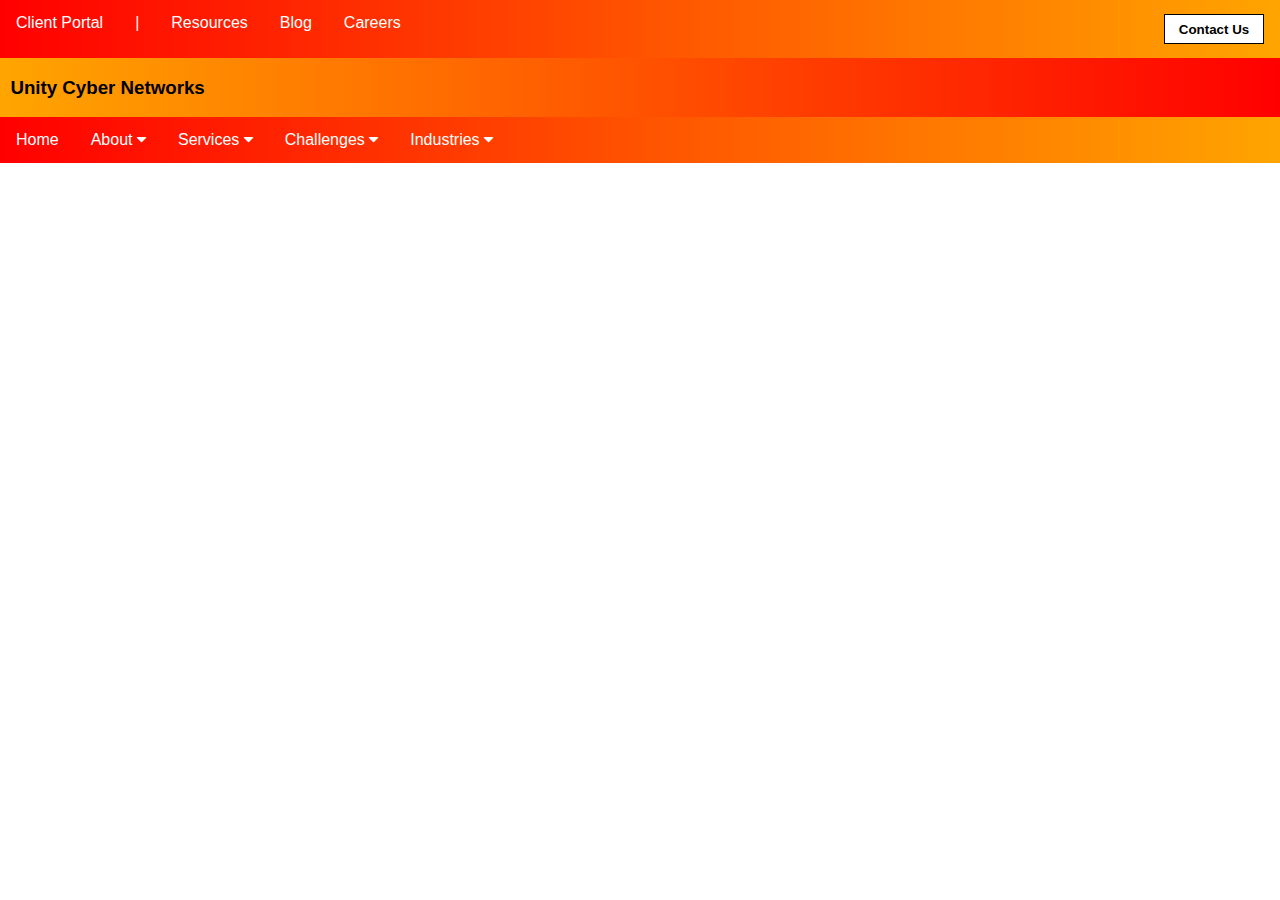
<file: cp/index.html>
<!DOCTYPE html>
<html>
<head>
<meta name="viewport" content="width=device-width, initial-scale=1">
<link rel="stylesheet" href="https://cdnjs.cloudflare.com/ajax/libs/font-awesome/4.7.0/css/font-awesome.min.css">
<link rel="stylesheet" href="css/nav.css">
<title>Home | Unity Cyber Networks</title>
</head>
<body>
<div class="topnavbar">
<a href="" style="float: left;">Client Portal</a>
<a href="" style="float: left;">|</a>
<a href="" style="float: left;">Resources</a>
<a href="" style="float: left;">Blog</a>
<a href="" style="float: left;">Careers</a>
<a href="" style="float: right;"><button style="background-color:white; border:1px solid black; width:100px; height:30px; font-weight:bold;">Contact Us</button></a>
</div>
<div class="midnavbar">
<h3> &nbsp; Unity Cyber Networks</h3>
</div>
<div class="navbar">
  <a href="">Home</a>
  <div class="subnav">
    <button class="subnavbtn">About <i class="fa fa-caret-down"></i></button>
    <div class="subnav-content">
      <a href="">Why UCN</a>
      <a href="">Meet the Experts</a>
      <a href="">Who we serve</a>
      <a href="">Where we serve</a>
    </div>
  </div> 
  <div class="subnav">
    <button class="subnavbtn">Services <i class="fa fa-caret-down"></i></button>
    <div class="subnav-content">
      <a href="">Incident Response</a>
      <a href="">Professional Services</a>
      <a href="">Cyber Security</a>
      <a href="">Networking</a>
      <a href="">Support Helpdesk</a>
    </div>
  </div> 
  <div class="subnav">
    <button class="subnavbtn">Challenges <i class="fa fa-caret-down"></i></button>
    <div class="subnav-content">
      <a href="#link2">Securing Endpoints</a>
      <a href="#link3">Securing Networks</a>
      <a href="#link4">Managing risk and compliance</a>
    </div>
  </div>
<div class="subnav">
    <button class="subnavbtn">Industries <i class="fa fa-caret-down"></i></button>
    <div class="subnav-content">
      <a href="#link1">Private Sectors</a>
      <a href="#link2">Public Sectors</a>
      <a href="#link3">Charities</a>
    </div>
  </div>
</div>

<div style="padding:0 16px">
  <h3></h3>
  <p></p>
</div>

</body>
</html>
</file>
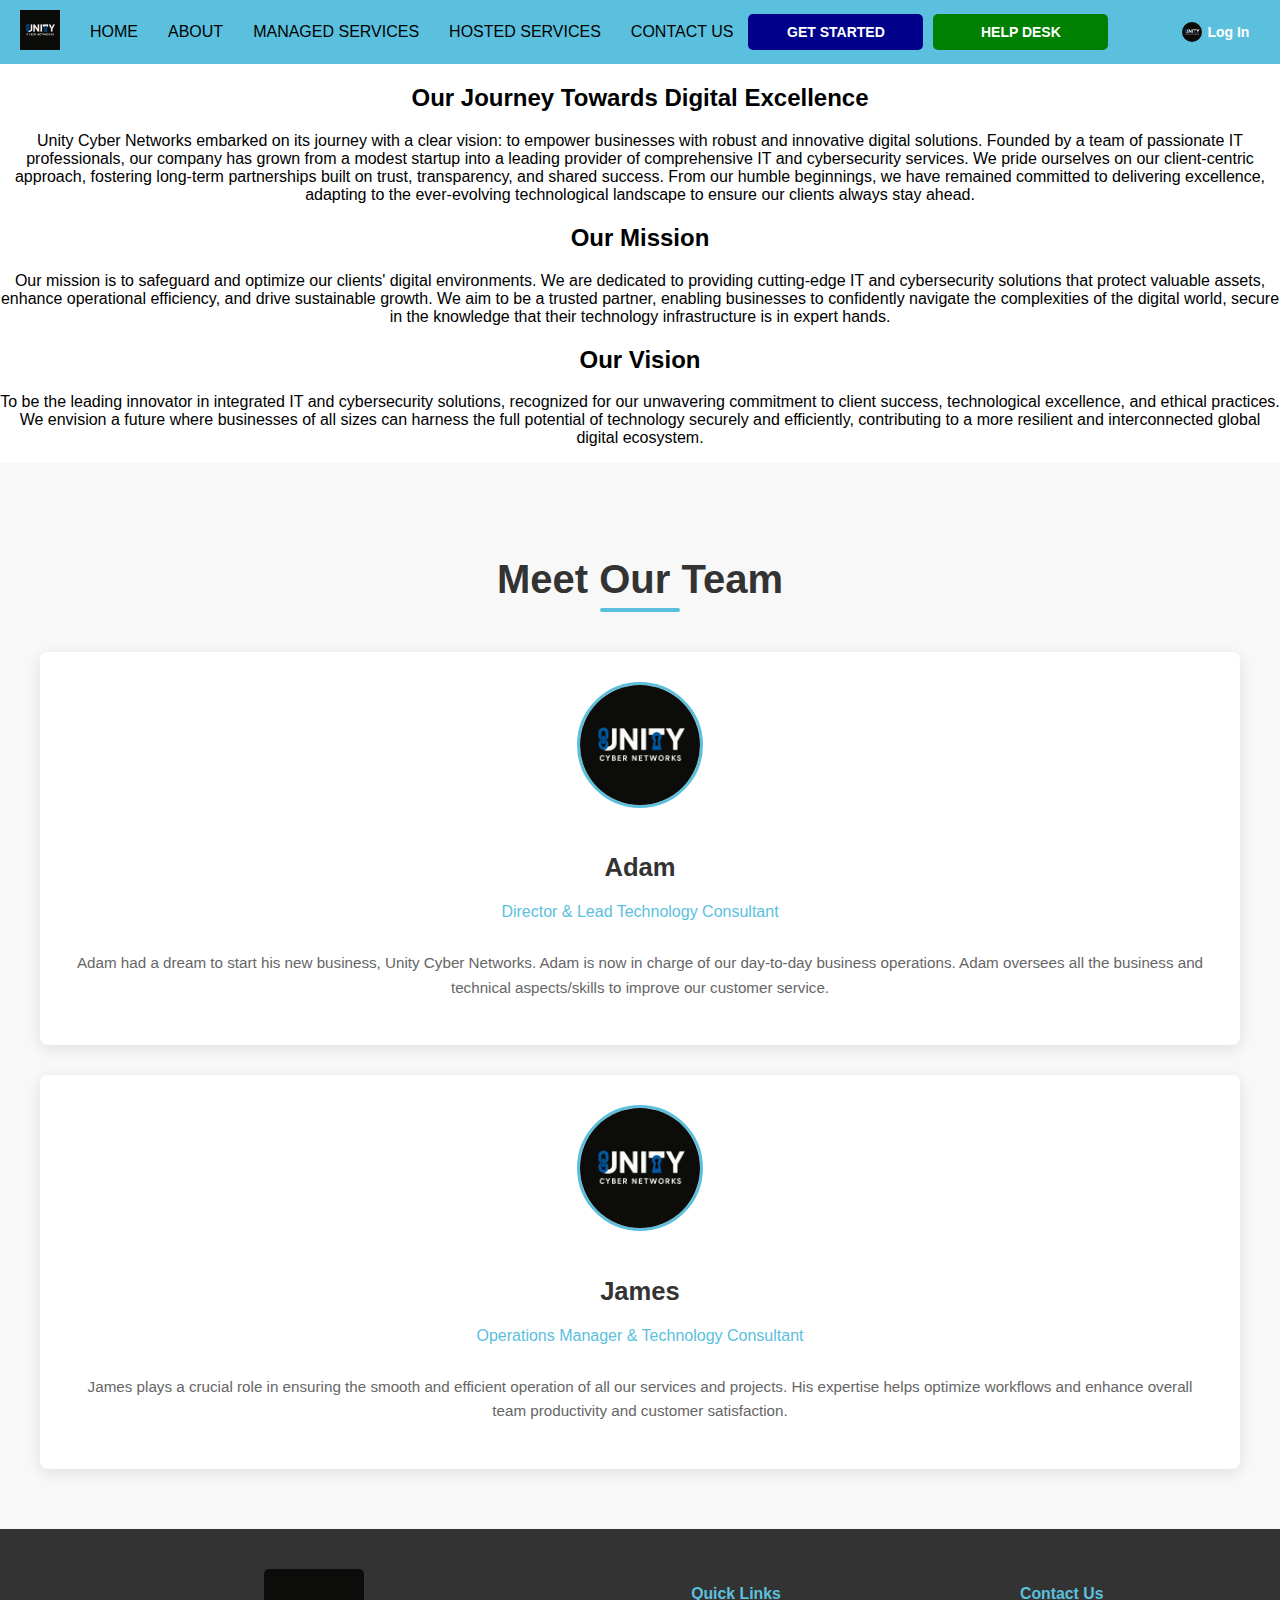
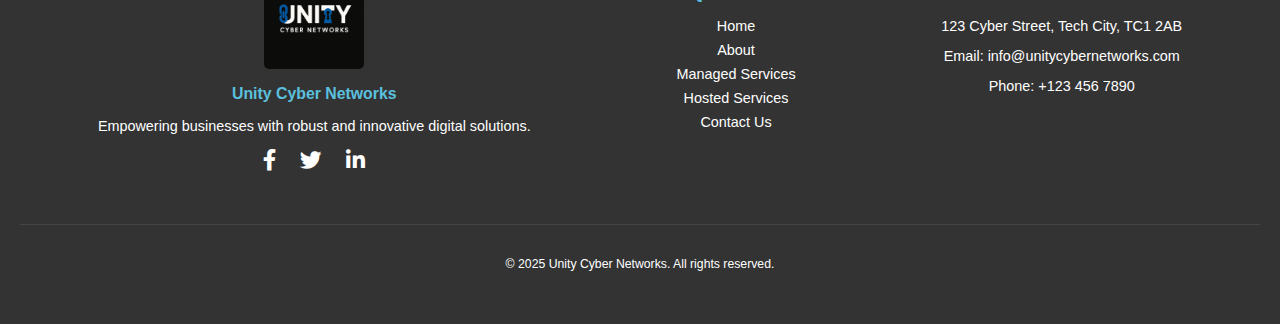
<file: about-us.html>
<!DOCTYPE html>
<html lang="en">
<head>
    <meta charset="UTF-8">
    <meta name="viewport" content="width=device-width, initial-scale=1.0">
    <title>Unity Cyber Networks - About Us</title>
    <link rel="icon" type="image/x-icon" href="ucn.jpeg">
    <link rel="stylesheet" href="style.css">
    <link rel="stylesheet" href="https://cdnjs.cloudflare.com/ajax/libs/font-awesome/6.0.0-beta3/css/all.min.css">
    <style>
        /* Add to your style.css */

/* --- Team Section Styling --- */
.team-section {
    padding: 60px 20px;
    text-align: center;
    background-color: #f8f8f8; /* Light background for the section */
}

.team-section .section-title {
    margin-bottom: 40px;
}

.team-members-container {
    display: flex;
    flex-wrap: wrap;
    justify-content: center; /* Center team member cards */
    gap: 30px; /* Space between cards */
    max-width: 1200px; /* Max width for the container */
    margin: 0 auto; /* Center the container */
}

.team-member-card {
    background-color: white;
    border-radius: 8px;
    box-shadow: 0 4px 15px rgba(0, 0, 0, 0.1);
    padding: 30px;
    text-align: center;
    flex: 1 1 calc(50% - 20px); /* Two columns on larger screens, accounting for gap */
    min-width: 280px; /* Minimum width for a card before wrapping */
    display: flex;
    flex-direction: column;
    align-items: center;
    transition: transform 0.3s ease, box-shadow 0.3s ease;
}

.team-member-card:hover {
    transform: translateY(-5px);
    box-shadow: 0 8px 20px rgba(0, 0, 0, 0.15);
}

.team-member-photo {
    width: 120px; /* Size of the profile picture */
    height: 120px;
    border-radius: 50%; /* Makes the image round */
    object-fit: cover; /* Ensures image covers the area without distortion */
    margin-bottom: 20px;
    border: 3px solid #5bc0de; /* Border around the image */
}

.team-member-card h3 {
    font-size: 1.6em;
    color: #333;
    margin-bottom: 5px;
}

.team-member-title {
    font-size: 1em;
    color: #5bc0de;
    margin-bottom: 15px;
}

.team-member-bio {
    font-size: 0.95em;
    color: #666;
    line-height: 1.6;
}

/* Responsive adjustments for team section */
@media (max-width: 768px) {
    .team-member-card {
        flex: 1 1 90%; /* Single column on mobile */
    }
}
    </style>
</head>
<body>

    <nav class="navbar">
        <div class="navbar-header">
            <div class="logo">
                <img src="ucn.jpeg" alt="Unity Cyber Networks Logo">
            </div>
            <button class="hamburger-menu" id="hamburgerMenu">
                <span class="bar"></span>
                <span class="bar"></span>
                <span class="bar"></span>
            </button>
        </div>
        <div class="navbar-collapse" id="navbarCollapse">
            <ul class="nav-links">
                 <li><a href="https://unitycybernetworks.github.io/unitycybernetworks/">HOME</a></li>
                <li><a href="about-us.html">ABOUT</a></li>
                <li><a href="managed-services.html">MANAGED SERVICES</a></li>
                <li><a href="hosted-services.html">HOSTED SERVICES</a></li>
                <li><a href="contact-us.html">CONTACT US</a></li>
            </ul>
            <div class="nav-buttons">
                <button class="btn get-started" id="getStartedBtn">GET STARTED</button>
                <button class="btn help-desk" id="helpDeskBtn">HELP DESK</button>
                <div class="user-dropdown-container">
                    <button id="loginButton" class="btn login-btn">
                        <img src="ucn.jpeg" alt="User Icon" class="user-icon"> Log In
                    </button>
                    <button id="userDropdownToggle" class="btn user-icon-btn hidden">
                        <img src="ucn.jpeg" alt="User Icon" class="user-icon">
                        <span id="loggedInUsername" class="logged-in-username"></span>
                        <span class="arrow-down"><
                    <div class="dropdown-menu hidden" id="userDropdownMenu">
                        <a href="#">Profile</a>
                        <a href="#">My Orders</a>
                        <a href="#">My Addresses</a>
                        <a href="#">My Wallet</a>
                        <a href="#">My Account</a>
                        <hr>
                        <a href="#" id="logoutLink">Log Out</a>
                    </div>
                </div>
            </div>
        </div>
    </nav>

    <div id="loginModal" class="modal">
        <div class="modal-content">
            <span class="close-button">&times;</span>
            <div class="login-form-container">
                <h2>Login</h2>
                <div id="loginMessage" class="message-display"></div>
                <form id="loginForm">
                    <div class="form-group">
                        <label for="username">Username:</label>
                        <input type="text" id="username" name="username" required>
                    </div>
                    <div class="form-group">
                        <label for="password">Password:</label>
                        <input type="password" id="password" name="password" required>
                    </div>
                    <button type="submit" class="submit-login-btn">Login</button>
                </form>
                <p class="mt-20">Don't have an account? <a href="#" class="signup-link">Sign Up</a></p>
            </div>
        </div>
    </div>

    <center>
        <main class="about-page-content">
            <section class="about-intro">
                <h2 class="about-subtitle">Our Journey Towards Digital Excellence</h2>
                <p>Unity Cyber Networks embarked on its journey with a clear vision: to empower businesses with robust and innovative digital solutions. Founded by a team of passionate IT professionals, our company has grown from a modest startup into a leading provider of comprehensive IT and cybersecurity services. We pride ourselves on our client-centric approach, fostering long-term partnerships built on trust, transparency, and shared success. From our humble beginnings, we have remained committed to delivering excellence, adapting to the ever-evolving technological landscape to ensure our clients always stay ahead.</p>
            </section>
    
            <section class="about-mission-vision">
                <h2 class="about-subtitle">Our Mission</h2>
                <p>Our mission is to safeguard and optimize our clients' digital environments. We are dedicated to providing cutting-edge IT and cybersecurity solutions that protect valuable assets, enhance operational efficiency, and drive sustainable growth. We aim to be a trusted partner, enabling businesses to confidently navigate the complexities of the digital world, secure in the knowledge that their technology infrastructure is in expert hands.</p>
    
                <h2 class="about-subtitle">Our Vision</h2>
                <p>To be the leading innovator in integrated IT and cybersecurity solutions, recognized for our unwavering commitment to client success, technological excellence, and ethical practices. We envision a future where businesses of all sizes can harness the full potential of technology securely and efficiently, contributing to a more resilient and interconnected global digital ecosystem.</p>
            </section>
    
            <section class="team-section">
                <h2 class="section-title">Meet Our Team</h2>
                <div class="team-members-container">
                    <div class="team-member-card">
                        <img src="ucn.jpeg" alt="Adam's Profile Picture" class="team-member-photo">
                        <h3>Adam</h3>
                        <p class="team-member-title">Director & Lead Technology Consultant</p>
                        <p class="team-member-bio">Adam had a dream to start his new business, Unity Cyber Networks.
                            Adam is now in charge of our day-to-day business operations. Adam oversees all the business and technical aspects/skills to improve our customer service.</p>
                    </div>
                    <div class="team-member-card">
                        <img src="ucn.jpeg" alt="James' Profile Picture" class="team-member-photo">
                        <h3>James</h3>
                        <p class="team-member-title">Operations Manager & Technology Consultant</p>
                        <p class="team-member-bio">James plays a crucial role in ensuring the smooth and efficient operation of all our services and projects. His expertise helps optimize workflows and enhance overall team productivity and customer satisfaction.</p>
                    </div>
                    </div>
            </section>
        </main>
    </center>

    <footer class="footer">
        <div class="footer-content">
            <div class="footer-section">
                <img src="ucn.jpeg" alt="Company Logo" style="max-width: 100px; margin-bottom: 15px;">
                <h3>Unity Cyber Networks</h3>
                <p>Empowering businesses with robust and innovative digital solutions.</p>
                <div class="social-icons">
                    <a href="#" aria-label="Facebook"><i class="fab fa-facebook-f"></i></a>
                    <a href="#" aria-label="Twitter"><i class="fab fa-twitter"></i></a>
                    <a href="#" aria-label="LinkedIn"><i class="fab fa-linkedin-in"></i></a>
                </div>
            </div>
            <div class="footer-section">
                <h3>Quick Links</h3>
                <ul>
                    <li><a href="https://unitycybernetworks.github.io/unitycybernetworks/">Home</a></li>
                    <li><a href="about-us.html">About</a></li>
                    <li><a href="managed-services.html">Managed Services</a></li>
                    <li><a href="hosted-services.html">Hosted Services</a></li>
                    <li><a href="contact-us.html">Contact Us</a></li>
                </ul>
            </div>
            <div class="footer-section">
                <h3>Contact Us</h3>
                <p>123 Cyber Street, Tech City, TC1 2AB</p>
                <p>Email: info@unitycybernetworks.com</p>
                <p>Phone: +123 456 7890</p>
            </div>
        </div>
        <div class="footer-bottom">
            <p>&copy; 2025 Unity Cyber Networks. All rights reserved.</p>
        </div>
    </footer>


    <script src="script.js"></script>
</body>
</html>
</file>
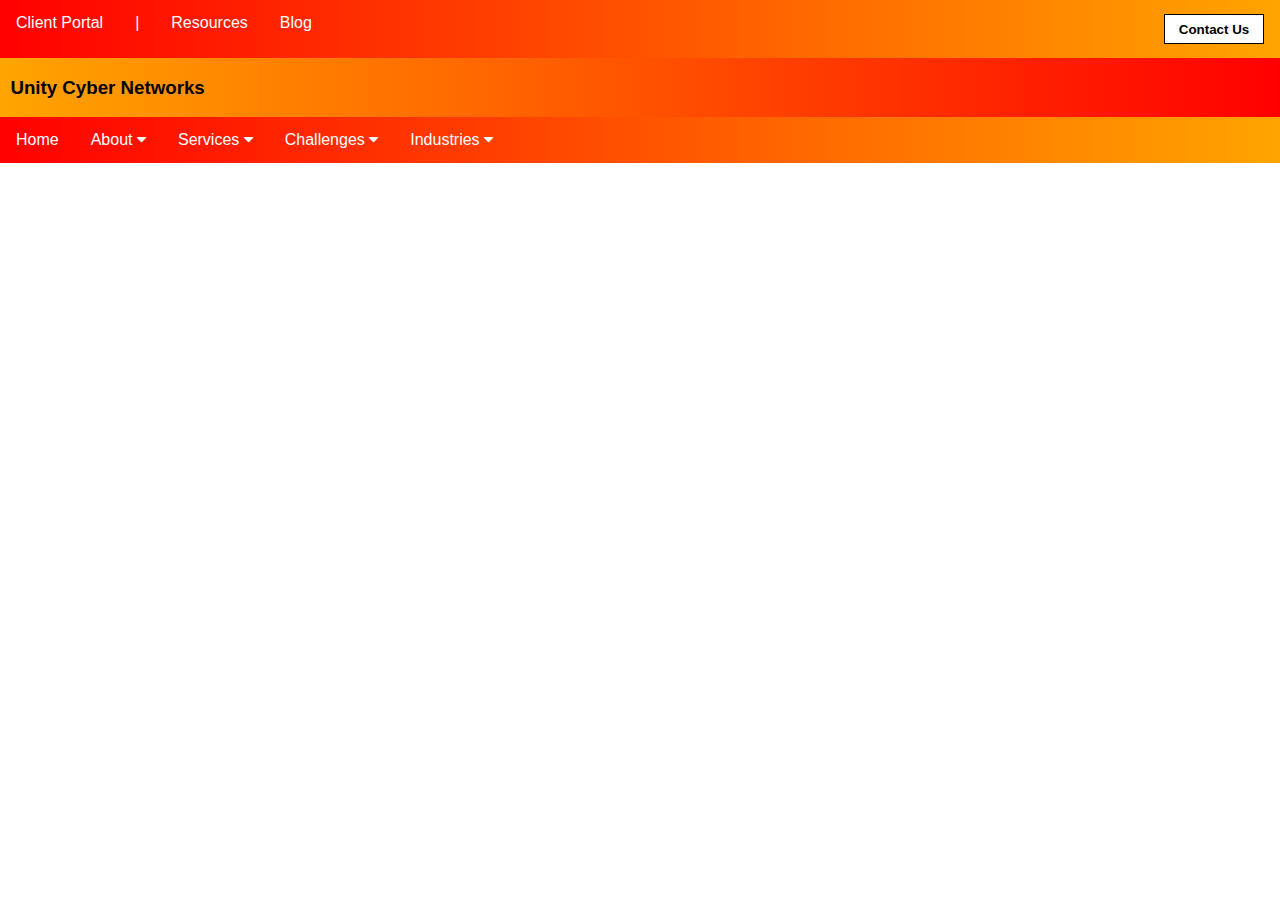
<file: blog.html>
<!DOCTYPE html>
<html>
<head>
<meta name="viewport" content="width=device-width, initial-scale=1">
<link rel="stylesheet" href="https://cdnjs.cloudflare.com/ajax/libs/font-awesome/4.7.0/css/font-awesome.min.css">
<link rel="stylesheet" href="css/nav.css">
<title>Blog | Unity Cyber Networks</title>
</head>
<body>
<div class="topnavbar">
<a href="https://unitycybernetworks.github.io/unitycybernetworks/cp/index.html" style="float: left;">Client Portal</a>
<a href="" style="float: left;">|</a>
<a href="https://unitycybernetworks.github.io/unitycybernetworks/resources.html" style="float: left;">Resources</a>
<a href="https://unitycybernetworks.github.io/unitycybernetworks/blog.html" style="float: left;">Blog</a>
<a href="https://unitycybernetworks.github.io/unitycybernetworks/contact.html" style="float: right;"><button style="background-color:white; border:1px solid black; width:100px; height:30px; font-weight:bold;">Contact Us</button></a>
</div>
<div class="midnavbar">
<h3> &nbsp; Unity Cyber Networks</h3>
</div>
<div class="navbar">
  <a href="https://unitycybernetworks.github.io/unitycybernetworks/home.html">Home</a>
  <div class="subnav">
    <button class="subnavbtn">About <i class="fa fa-caret-down"></i></button>
    <div class="subnav-content">
      <a href="https://unitycybernetworks.github.io/unitycybernetworks/About/why-ucn.html">Why UCN</a>
      <a href="https://unitycybernetworks.github.io/unitycybernetworks/About/meet-the-experts.html">Meet the Experts</a>
      <a href="https://unitycybernetworks.github.io/unitycybernetworks/About/careers.html">Careers</a>
      <a href="https://unitycybernetworks.github.io/unitycybernetworks/About/who-we-serve.html">Who we serve</a>
      <a href="https://unitycybernetworks.github.io/unitycybernetworks/About/where-we-serve.html">Where we serve</a>
    </div>
  </div> 
  <div class="subnav">
    <button class="subnavbtn">Services <i class="fa fa-caret-down"></i></button>
    <div class="subnav-content">
      <a href="https://unitycybernetworks.github.io/unitycybernetworks/Services/incident-response.html">Incident Response</a>
      <a href="https://unitycybernetworks.github.io/unitycybernetworks/Services/professional-services.html">Professional Services</a>
      <a href="https://unitycybernetworks.github.io/unitycybernetworks/Services/cyber-security.html">Cyber Security</a>
      <a href="https://unitycybernetworks.github.io/unitycybernetworks/Services/networking.html">Networking</a>
      <a href="https://unitycybernetworks.github.io/unitycybernetworks/Services/support-desk.html">Support Helpdesk</a>
    </div>
  </div> 
  <div class="subnav">
    <button class="subnavbtn">Challenges <i class="fa fa-caret-down"></i></button>
    <div class="subnav-content">
      <a href="https://unitycybernetworks.github.io/unitycybernetworks/Challenges/securing-endpoints.html">Securing Endpoints</a>
      <a href="https://unitycybernetworks.github.io/unitycybernetworks/Challenges/securing-networks.html">Securing Networks</a>
      <a href="https://unitycybernetworks.github.io/unitycybernetworks/Challenges/managing-risks-and-compliance.html">Managing risk and compliance</a>
    </div>
  </div>
<div class="subnav">
    <button class="subnavbtn">Industries <i class="fa fa-caret-down"></i></button>
    <div class="subnav-content">
      <a href="https://unitycybernetworks.github.io/unitycybernetworks/Industries/private-sectors.html">Private Sectors</a>
      <a href="https://unitycybernetworks.github.io/unitycybernetworks/Industries/public-sectors.html">Public Sectors</a>
      <a href="https://unitycybernetworks.github.io/unitycybernetworks/Industries/charities.html">Charities</a>
    </div>
  </div>
</div>

<div style="padding:0 16px">
  <h3></h3>
  <p></p>
</div>

</body>
</html>
</file>
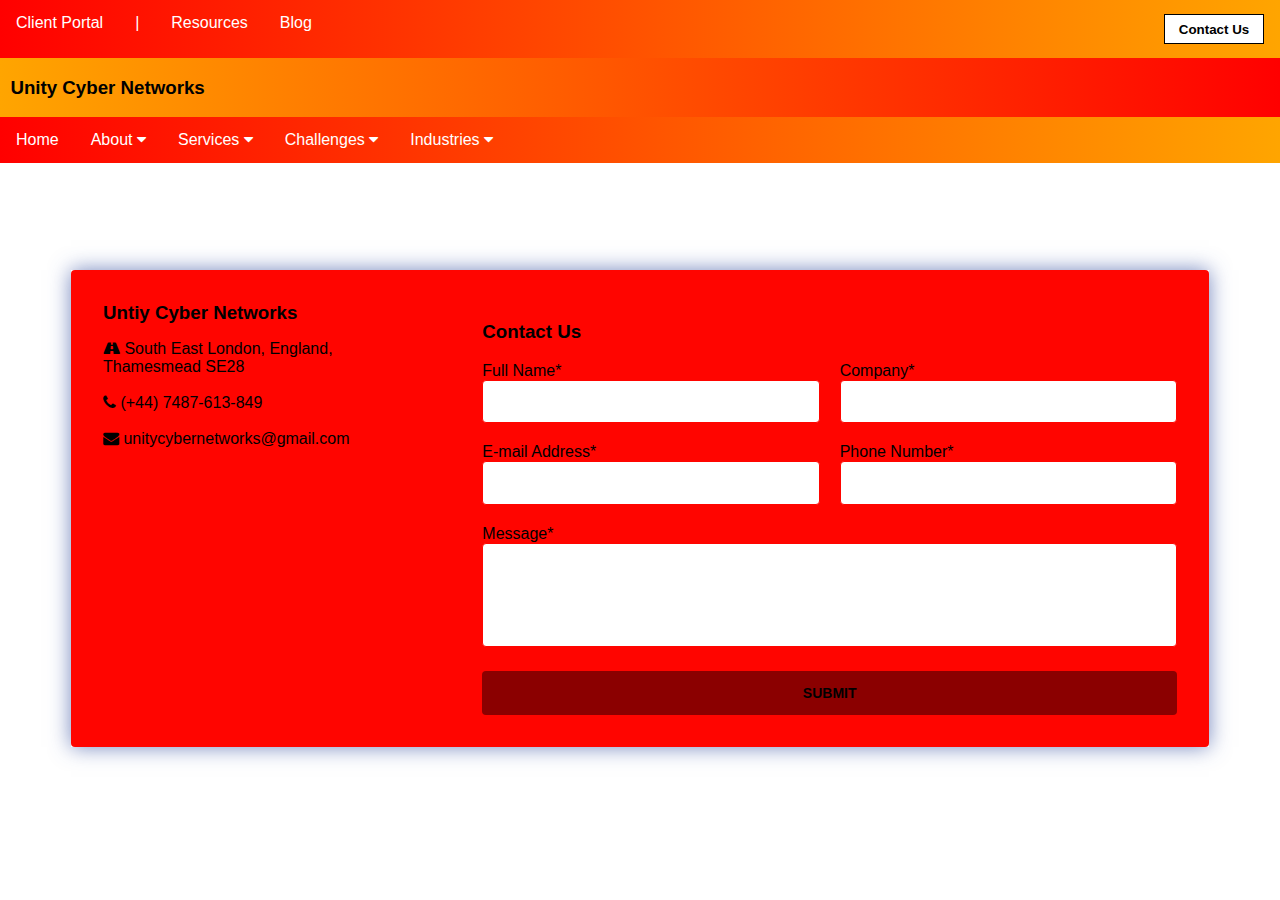
<file: contact.html>
<!DOCTYPE html>
<html>
<head>
<meta name="viewport" content="width=device-width, initial-scale=1">
<link rel="stylesheet" href="https://cdnjs.cloudflare.com/ajax/libs/font-awesome/4.7.0/css/font-awesome.min.css">
<link rel="stylesheet" href="css/nav.css">
<title>Contact | Unity Cyber Networks</title>
<style>
@import url('https://fonts.googleapis.com/css?family=Yantramanav:100,300');

/* ------------- */
/* GLOBAL STYLES */
/* ------------- */

* {
  box-sizing: border-box;
}


.container {
  max-width: 1170px;
  margin-left: auto;
  margin-right: auto;
  padding: 1em;
}

ul {
  list-style: none;
  padding: 0;
}

.brand {
  text-align: center;
	font-weight: 300;
	text-transform: uppercase;
	letter-spacing: 0.1em;
}

.brand span {
  color: #ff0500;
}

.wrapper {
  box-shadow: 0 0 20px 0 rgba(57, 82, 163, 0.7);
}

.wrapper > * {
  padding: 1em;
}

/* ------------------- */
/* COMPANY INFORMATION */
/* ------------------- */

.company-info {
  background: #ff0500;
  border-top-left-radius: 4px;
  border-top-right-radius: 4px;
}

.company-info h3,
.company-info ul {
  text-align: center;
  margin: 0 0 1rem 0;
}

/* ------- */
/* CONTACT */
/* ------- */

.contact {
  background: #ff0500;
  border-bottom-left-radius: 4px;
  border-bottom-right-radius: 4px;
}

/* ---- */
/* FORM */
/* ---- */

.contact form {
  display: grid;
  grid-template-columns: 1fr 1fr;
  grid-gap: 20px;
}

.contact form label {
  display: block;
}

.contact form p {
  margin: 0;
}

.contact form .full {
  grid-column: 1 / 3;
}

.contact form button,
.contact form input,
.contact form textarea {
  width: 100%;
  padding: 1em;
  border: solid 1px #ff0500;
  border-radius: 4px;
}

.contact form textarea {
  resize: none;
}

.contact form button {
  background: darkred;
  border: 0;
  color: #000000;
  text-transform: uppercase;
  font-size: 14px;
  font-weight: bold;
}

.contact form button:hover,
.contact form button:focus {
  background: #3952a3;
  color: #ffffff;
  outline: 0;
  transition: background-color 2s ease-out;
}

/* ------------- */
/* MEDIA QUERIES */
/* ------------- */

@media only screen and (min-width: 700px) {
  .wrapper {
    display: grid;
    grid-template-columns: 1fr 2fr;
  }

  .wrapper > * {
    padding: 2em;
  }

  .company-info {
    border-radius: 4px 0 0 4px;
  }

  .contact {
    border-radius: 0 4px 4px 0;
  }

  .company-info h3,
  .company-info ul,
  .brand {
    text-align: left;
  }
}
</style>  

</head>
<body>
  <div class="topnavbar">
    <a href="https://unitycybernetworks.github.io/unitycybernetworks/cp/index.html" style="float: left;">Client Portal</a>
    <a href="" style="float: left;">|</a>
    <a href="https://unitycybernetworks.github.io/unitycybernetworks/resources.html" style="float: left;">Resources</a>
    <a href="https://unitycybernetworks.github.io/unitycybernetworks/blog.html" style="float: left;">Blog</a>
    <a href="https://unitycybernetworks.github.io/unitycybernetworks/contact.html" style="float: right;"><button style="background-color:white; border:1px solid black; width:100px; height:30px; font-weight:bold;">Contact Us</button></a>
    </div>
    <div class="midnavbar">
    <h3> &nbsp; Unity Cyber Networks</h3>
    </div>
    <div class="navbar">
      <a href="https://unitycybernetworks.github.io/unitycybernetworks/home.html">Home</a>
      <div class="subnav">
        <button class="subnavbtn">About <i class="fa fa-caret-down"></i></button>
        <div class="subnav-content">
          <a href="https://unitycybernetworks.github.io/unitycybernetworks/About/why-ucn.html">Why UCN</a>
          <a href="https://unitycybernetworks.github.io/unitycybernetworks/About/meet-the-experts.html">Meet the Experts</a>
          <a href="https://unitycybernetworks.github.io/unitycybernetworks/About/careers.html">Careers</a>
          <a href="https://unitycybernetworks.github.io/unitycybernetworks/About/who-we-serve.html">Who we serve</a>
          <a href="https://unitycybernetworks.github.io/unitycybernetworks/About/where-we-serve.html">Where we serve</a>
        </div>
      </div> 
      <div class="subnav">
        <button class="subnavbtn">Services <i class="fa fa-caret-down"></i></button>
        <div class="subnav-content">
          <a href="https://unitycybernetworks.github.io/unitycybernetworks/Services/incident-response.html">Incident Response</a>
          <a href="https://unitycybernetworks.github.io/unitycybernetworks/Services/professional-services.html">Professional Services</a>
          <a href="https://unitycybernetworks.github.io/unitycybernetworks/Services/cyber-security.html">Cyber Security</a>
          <a href="https://unitycybernetworks.github.io/unitycybernetworks/Services/networking.html">Networking</a>
          <a href="https://unitycybernetworks.github.io/unitycybernetworks/Services/support-desk.html">Support Helpdesk</a>
        </div>
      </div> 
      <div class="subnav">
        <button class="subnavbtn">Challenges <i class="fa fa-caret-down"></i></button>
        <div class="subnav-content">
          <a href="https://unitycybernetworks.github.io/unitycybernetworks/Challenges/securing-endpoints.html">Securing Endpoints</a>
          <a href="https://unitycybernetworks.github.io/unitycybernetworks/Challenges/securing-networks.html">Securing Networks</a>
          <a href="https://unitycybernetworks.github.io/unitycybernetworks/Challenges/managing-risks-and-compliance.html">Managing risk and compliance</a>
        </div>
      </div>
    <div class="subnav">
        <button class="subnavbtn">Industries <i class="fa fa-caret-down"></i></button>
        <div class="subnav-content">
          <a href="https://unitycybernetworks.github.io/unitycybernetworks/Industries/private-sectors.html">Private Sectors</a>
          <a href="https://unitycybernetworks.github.io/unitycybernetworks/Industries/public-sectors.html">Public Sectors</a>
          <a href="https://unitycybernetworks.github.io/unitycybernetworks/Industries/charities.html">Charities</a>
        </div>
      </div>
    </div>
    
    <div style="padding:0 16px">
      <h3></h3>
      <p></p>
    </div>
    

<br>
<br>
<br>
<br>

<div class="container">

	<div class="wrapper">

		<!-- COMPANY INFORMATION -->
		<div class="company-info">
			<h3>Untiy Cyber Networks</h3>

			<ul>
				<li><i class="fa fa-road"></i> South East London, England, Thamesmead
SE28</li>
				<br>
				<li><i class="fa fa-phone"></i> (+44) 7487-613-849</li>
				<br>
				<li><i class="fa fa-envelope"></i> unitycybernetworks@gmail.com</li>
			</ul>
		</div>
		<!-- End .company-info -->

		<!-- CONTACT FORM -->
		<div class="contact">
			<h3>Contact Us</h3>

			<form id="contact-form">

				<p>
					<label>Full Name*</label>
					<input type="text" name="name" id="name" required>
				</p>

				<p>
					<label>Company*</label>
					<input type="text" name="company" id="company" required>
				</p>

				<p>
					<label>E-mail Address*</label>
					<input type="email" name="email" id="email" required>
				</p>

				<p>
					<label>Phone Number*</label>
					<input type="text" name="phone" id="phone" required>
				</p>

				<p class="full">
					<label>Message*</label>
					<textarea name="message" rows="5" id="message" required></textarea>
				</p>

				<p class="full">
					<button type="submit">Submit</button>
				</p>

			</form>
			<!-- End #contact-form -->
		</div>
		<!-- End .contact -->

	</div>
	<!-- End .wrapper -->
</div>
<!-- End .container -->

</body>
</html>
</file>
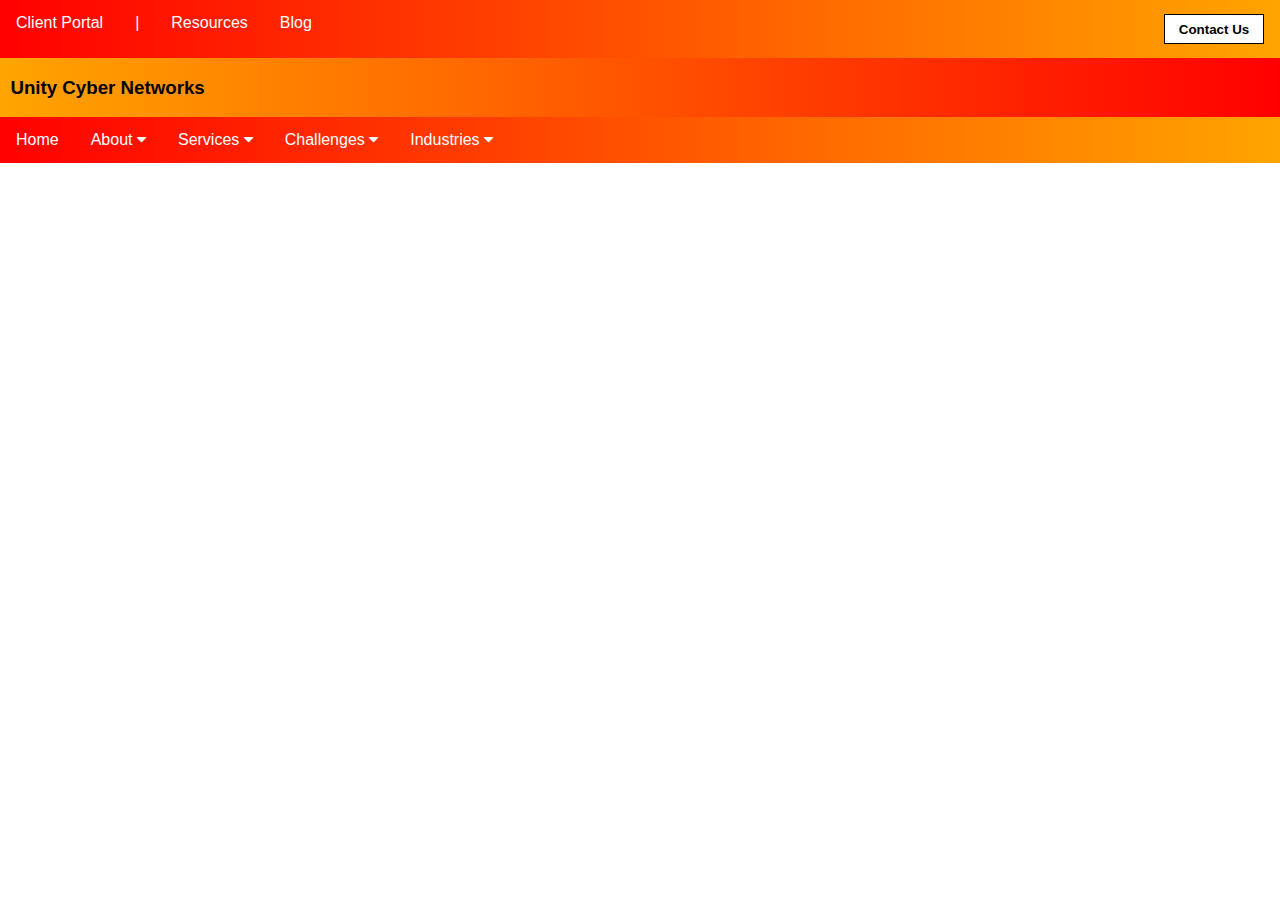
<file: home.html>
<!DOCTYPE html>
<html>
<head>
<meta name="viewport" content="width=device-width, initial-scale=1">
<link rel="stylesheet" href="https://cdnjs.cloudflare.com/ajax/libs/font-awesome/4.7.0/css/font-awesome.min.css">
<link rel="stylesheet" href="css/nav.css">
<title>Home | Unity Cyber Networks</title>
</head>
<body>
<div class="topnavbar">
<a href="https://unitycybernetworks.github.io/unitycybernetworks/cp/index.html" style="float: left;">Client Portal</a>
<a href="" style="float: left;">|</a>
<a href="https://unitycybernetworks.github.io/unitycybernetworks/resources.html" style="float: left;">Resources</a>
<a href="https://unitycybernetworks.github.io/unitycybernetworks/blog.html" style="float: left;">Blog</a>
<a href="https://unitycybernetworks.github.io/unitycybernetworks/contact.html" style="float: right;"><button style="background-color:white; border:1px solid black; width:100px; height:30px; font-weight:bold;">Contact Us</button></a>
</div>
<div class="midnavbar">
<h3> &nbsp; Unity Cyber Networks</h3>
</div>
<div class="navbar">
  <a href="https://unitycybernetworks.github.io/unitycybernetworks/home.html">Home</a>
  <div class="subnav">
    <button class="subnavbtn">About <i class="fa fa-caret-down"></i></button>
    <div class="subnav-content">
      <a href="https://unitycybernetworks.github.io/unitycybernetworks/About/why-ucn.html">Why UCN</a>
      <a href="https://unitycybernetworks.github.io/unitycybernetworks/About/meet-the-experts.html">Meet the Experts</a>
      <a href="https://unitycybernetworks.github.io/unitycybernetworks/About/careers.html">Careers</a>
      <a href="https://unitycybernetworks.github.io/unitycybernetworks/About/who-we-serve.html">Who we serve</a>
      <a href="https://unitycybernetworks.github.io/unitycybernetworks/About/where-we-serve.html">Where we serve</a>
    </div>
  </div> 
  <div class="subnav">
    <button class="subnavbtn">Services <i class="fa fa-caret-down"></i></button>
    <div class="subnav-content">
      <a href="https://unitycybernetworks.github.io/unitycybernetworks/Services/incident-response.html">Incident Response</a>
      <a href="https://unitycybernetworks.github.io/unitycybernetworks/Services/professional-services.html">Professional Services</a>
      <a href="https://unitycybernetworks.github.io/unitycybernetworks/Services/cyber-security.html">Cyber Security</a>
      <a href="https://unitycybernetworks.github.io/unitycybernetworks/Services/networking.html">Networking</a>
      <a href="https://unitycybernetworks.github.io/unitycybernetworks/Services/support-desk.html">Support Helpdesk</a>
    </div>
  </div> 
  <div class="subnav">
    <button class="subnavbtn">Challenges <i class="fa fa-caret-down"></i></button>
    <div class="subnav-content">
      <a href="https://unitycybernetworks.github.io/unitycybernetworks/Challenges/securing-endpoints.html">Securing Endpoints</a>
      <a href="https://unitycybernetworks.github.io/unitycybernetworks/Challenges/securing-networks.html">Securing Networks</a>
      <a href="https://unitycybernetworks.github.io/unitycybernetworks/Challenges/managing-risks-and-compliance.html">Managing risk and compliance</a>
    </div>
  </div>
<div class="subnav">
    <button class="subnavbtn">Industries <i class="fa fa-caret-down"></i></button>
    <div class="subnav-content">
      <a href="https://unitycybernetworks.github.io/unitycybernetworks/Industries/private-sectors.html">Private Sectors</a>
      <a href="https://unitycybernetworks.github.io/unitycybernetworks/Industries/public-sectors.html">Public Sectors</a>
      <a href="https://unitycybernetworks.github.io/unitycybernetworks/Industries/charities.html">Charities</a>
    </div>
  </div>
</div>

<div style="padding:0 16px">
  <h3></h3>
  <p></p>
</div>

</body>
</html>
</file>
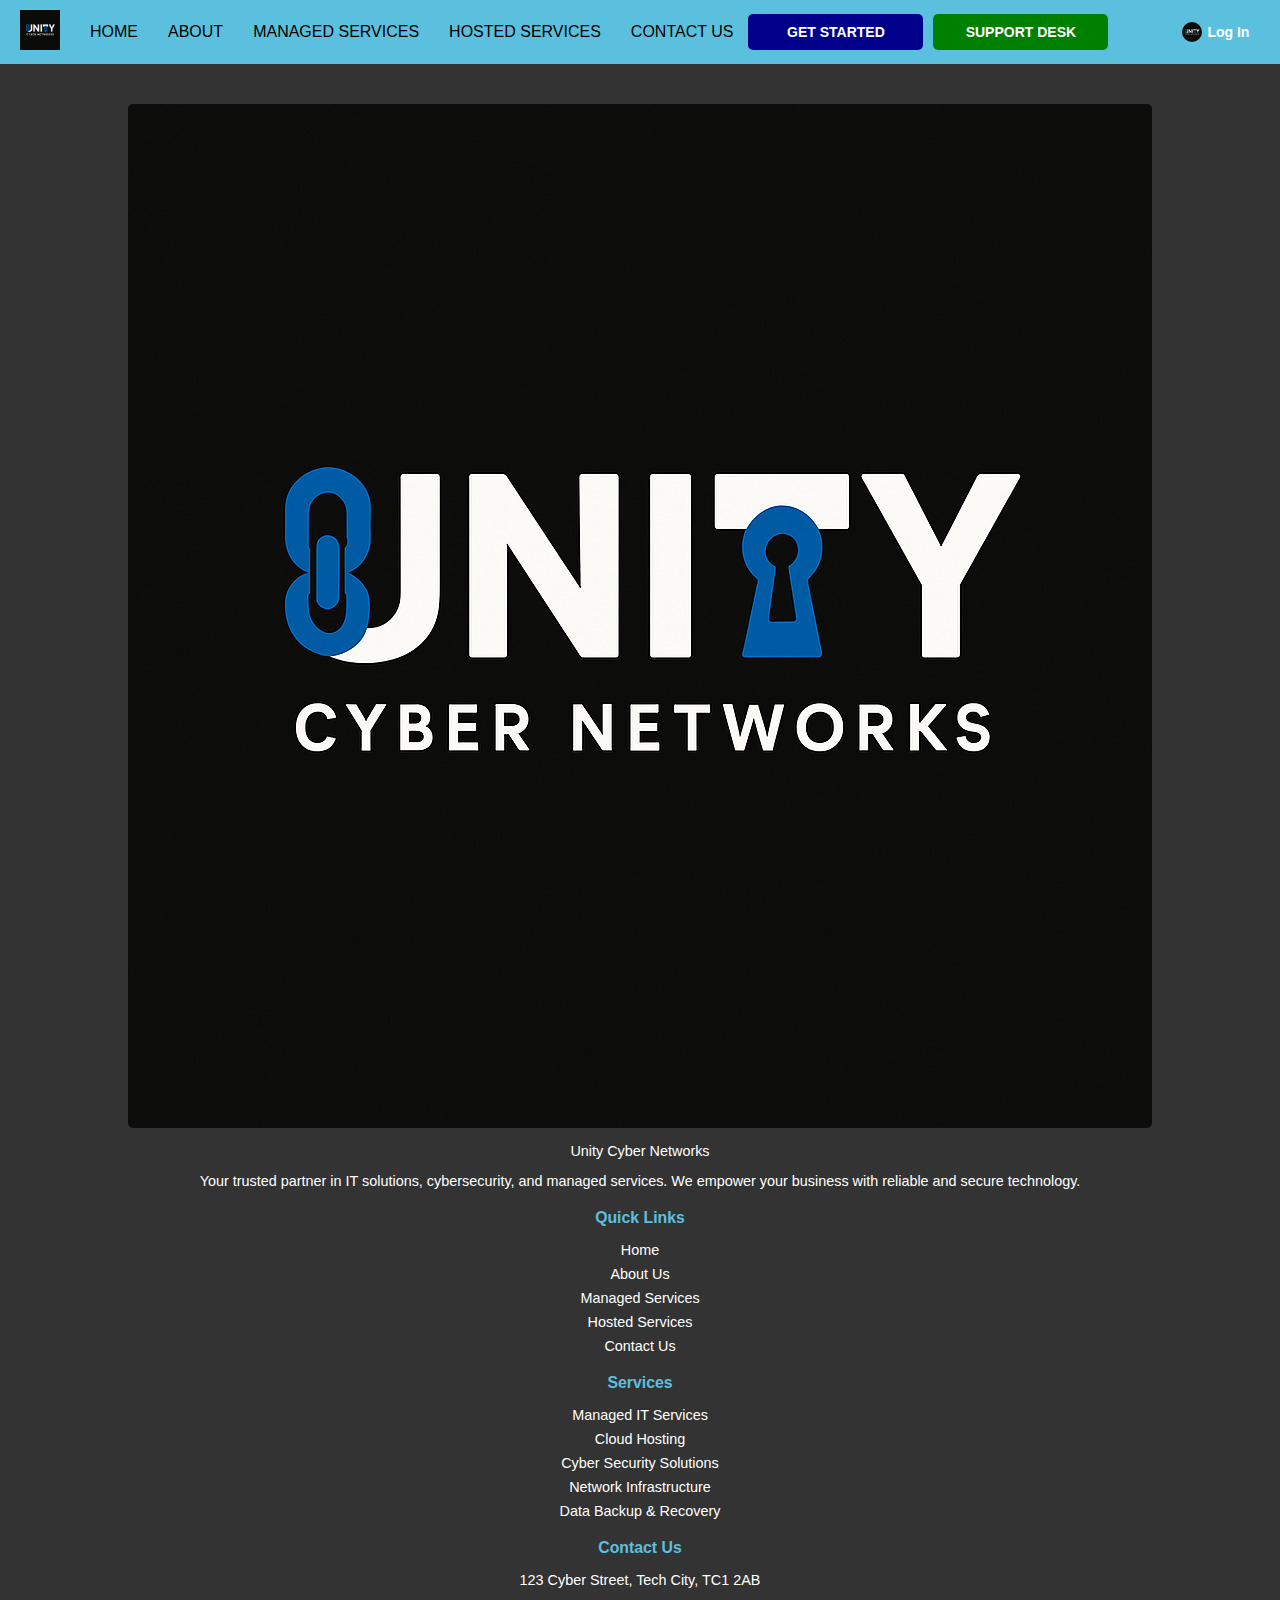
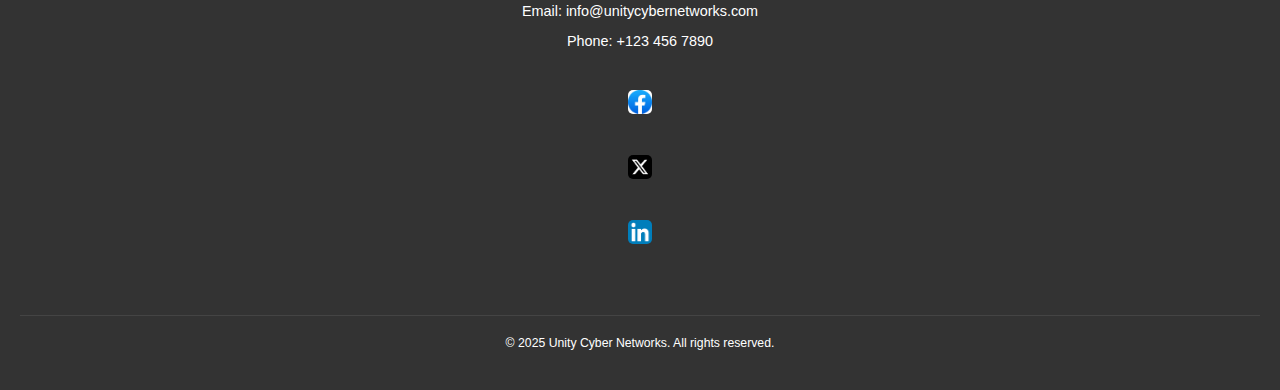
<file: hosted-services.html>
<!DOCTYPE html>
<html lang="en">
<head>
    <meta charset="UTF-8">
    <meta name="viewport" content="width=device-width, initial-scale=1.0">
    <title>Unity Cyber Networks</title>
    <link rel="stylesheet" href="style.css">
    <link rel="icon" type="image/x-icon" href="ucn.jpeg">
</head>
<body>

      <nav class="navbar">
        <div class="navbar-header">
            <div class="logo">
                <img src="ucn.jpeg" alt="Unity Cyber Networks Logo">
            </div>
            <button class="hamburger-menu" id="hamburgerMenu">
                <span class="bar"></span>
                <span class="bar"></span>
                <span class="bar"></span>
            </button>
        </div>
        <div class="navbar-collapse" id="navbarCollapse">
            <ul class="nav-links">
                <li><a href="https://unitycybernetworks.github.io/unitycybernetworks/">HOME</a></li>
                <li><a href="about-us.html">ABOUT</a></li>
                <li><a href="managed-services.html">MANAGED SERVICES</a></li>
                <li><a href="hosted-services.html">HOSTED SERVICES</a></li>
                <li><a href="contact-us.html">CONTACT US</a></li>
            </ul>
            <div class="nav-buttons">
                <button class="btn get-started" id="getStartedBtn">GET STARTED</button>
                <button class="btn help-desk" id="helpDeskBtn">SUPPORT DESK</button>

                <div class="user-dropdown-container">
                    <button id="loginButton" class="btn login-btn">
                        <img src="ucn.jpeg" alt="User Icon" class="user-icon"> Log In
                    </button>
                    <button id="userDropdownToggle" class="btn user-icon-btn hidden">
                        <img src="ucn.jpeg" alt="User Icon" class="user-icon">
                        <span id="loggedInUsername" class="logged-in-username"></span>
                    <div class="dropdown-menu hidden" id="userDropdownMenu">
                        <a href="#">Profile</a>
                        <a href="#">My Orders</a>
                        <a href="#">My Addresses</a>
                        <a href="#">My Wallet</a>
                        <a href="#">My Account</a>
                        <hr>
                        <a href="#" id="logoutLink">Log Out</a>
                    </div>
                </div>
            </div>
        </div>
    </nav>

    <div id="loginModal" class="modal">
        <div class="modal-content">
            <span class="close-button">&times;</span>
            <div class="login-form-container">
                <h2>Login</h2>
                <div id="loginMessage" class="message-display"></div>
                <form id="loginForm">
                    <div class="form-group">
                        <label for="username">Username:</label>
                        <input type="text" id="username" name="username" required>
                    </div>
                    <div class="form-group">
                        <label for="password">Password:</label>
                        <input type="password" id="password" name="password" required>
                    </div>
                    <button type="submit" class="submit-login-btn">Login</button>
                </form>
                <p class="mt-20">Don't have an account? <a href="#" class="signup-link">Sign Up</a></p>
            </div>
        </div>
    </div>

    <div id="loginModal" class="modal">
        <div class="modal-content">
            <span class="close-button">&times;</span>
            <div class="login-form-container">
                <h2>Login</h2>
                <div id="loginMessage" class="message-display"></div>
                <form id="loginForm">
                    <div class="form-group">
                        <label for="username">Username:</label>
                        <input type="text" id="username" name="username" required>
                    </div>
                    <div class="form-group">
                        <label for="password">Password:</label>
                        <input type="password" id="password" name="password" required>
                    </div>
                    <button type="submit" class="submit-login-btn">Login</button>
                </form>
                <p class="mt-20">Don't have an account? <a href="#" class="signup-link">Sign Up</a></p>
            </div>
        </div>
    </div>

    <script src="script.js"></script>
    <footer class="footer">
        <div class="footer-section">
            <div class="footer-logo">
                <img src="ucn.jpeg" alt="Unity Cyber Networks Logo">
                <span>Unity Cyber Networks</span>
            </div>
            <p>Your trusted partner in IT solutions, cybersecurity, and managed services. We empower your business with reliable and secure technology.</p>
        </div>

        <div class="footer-section">
            <h3>Quick Links</h3>
            <ul>
                <li><a href="https://unitycybernetworks.github.io/unitycybernetworks/">Home</a></li>
                <li><a href="about-us.html">About Us</a></li>
                <li><a href="managed-services.html">Managed Services</a></li>
                <li><a href="hosted-services.html">Hosted Services</a></li>
                <li><a href="contact-us.html">Contact Us</a></li>
            </ul>
        </div>

        <div class="footer-section">
            <h3>Services</h3>
            <ul>
                <li><a href="managed-services.html">Managed IT Services</a></li>
                <li><a href="hosted-services.html">Cloud Hosting</a></li>
                <li><a href="#">Cyber Security Solutions</a></li>
                <li><a href="#">Network Infrastructure</a></li>
                <li><a href="#">Data Backup & Recovery</a></li>
            </ul>
        </div>

        <div class="footer-section">
            <h3>Contact Us</h3>
            <p>123 Cyber Street, Tech City, TC1 2AB</p>
            <p>Email: info@unitycybernetworks.com</p>
            <p>Phone: +123 456 7890</p>
            <div class="social-icons">
                <a href="#" aria-label="Facebook"><img src="facebook-icon.png" alt="Facebook" style="width:24px;height:24px;vertical-align:middle;"></a>
                <a href="#" aria-label="Twitter"><img src="twitter-icon.png" alt="Twitter" style="width:24px;height:24px;vertical-align:middle;"></a>
                <a href="#" aria-label="LinkedIn"><img src="linkedin-icon.png" alt="LinkedIn" style="width:24px;height:24px;vertical-align:middle;"></a>
            </div>
        </div>

        <div class="footer-bottom">
            &copy; 2025 Unity Cyber Networks. All rights reserved.
        </div>
    </footer>
</body>
</html>
</file>
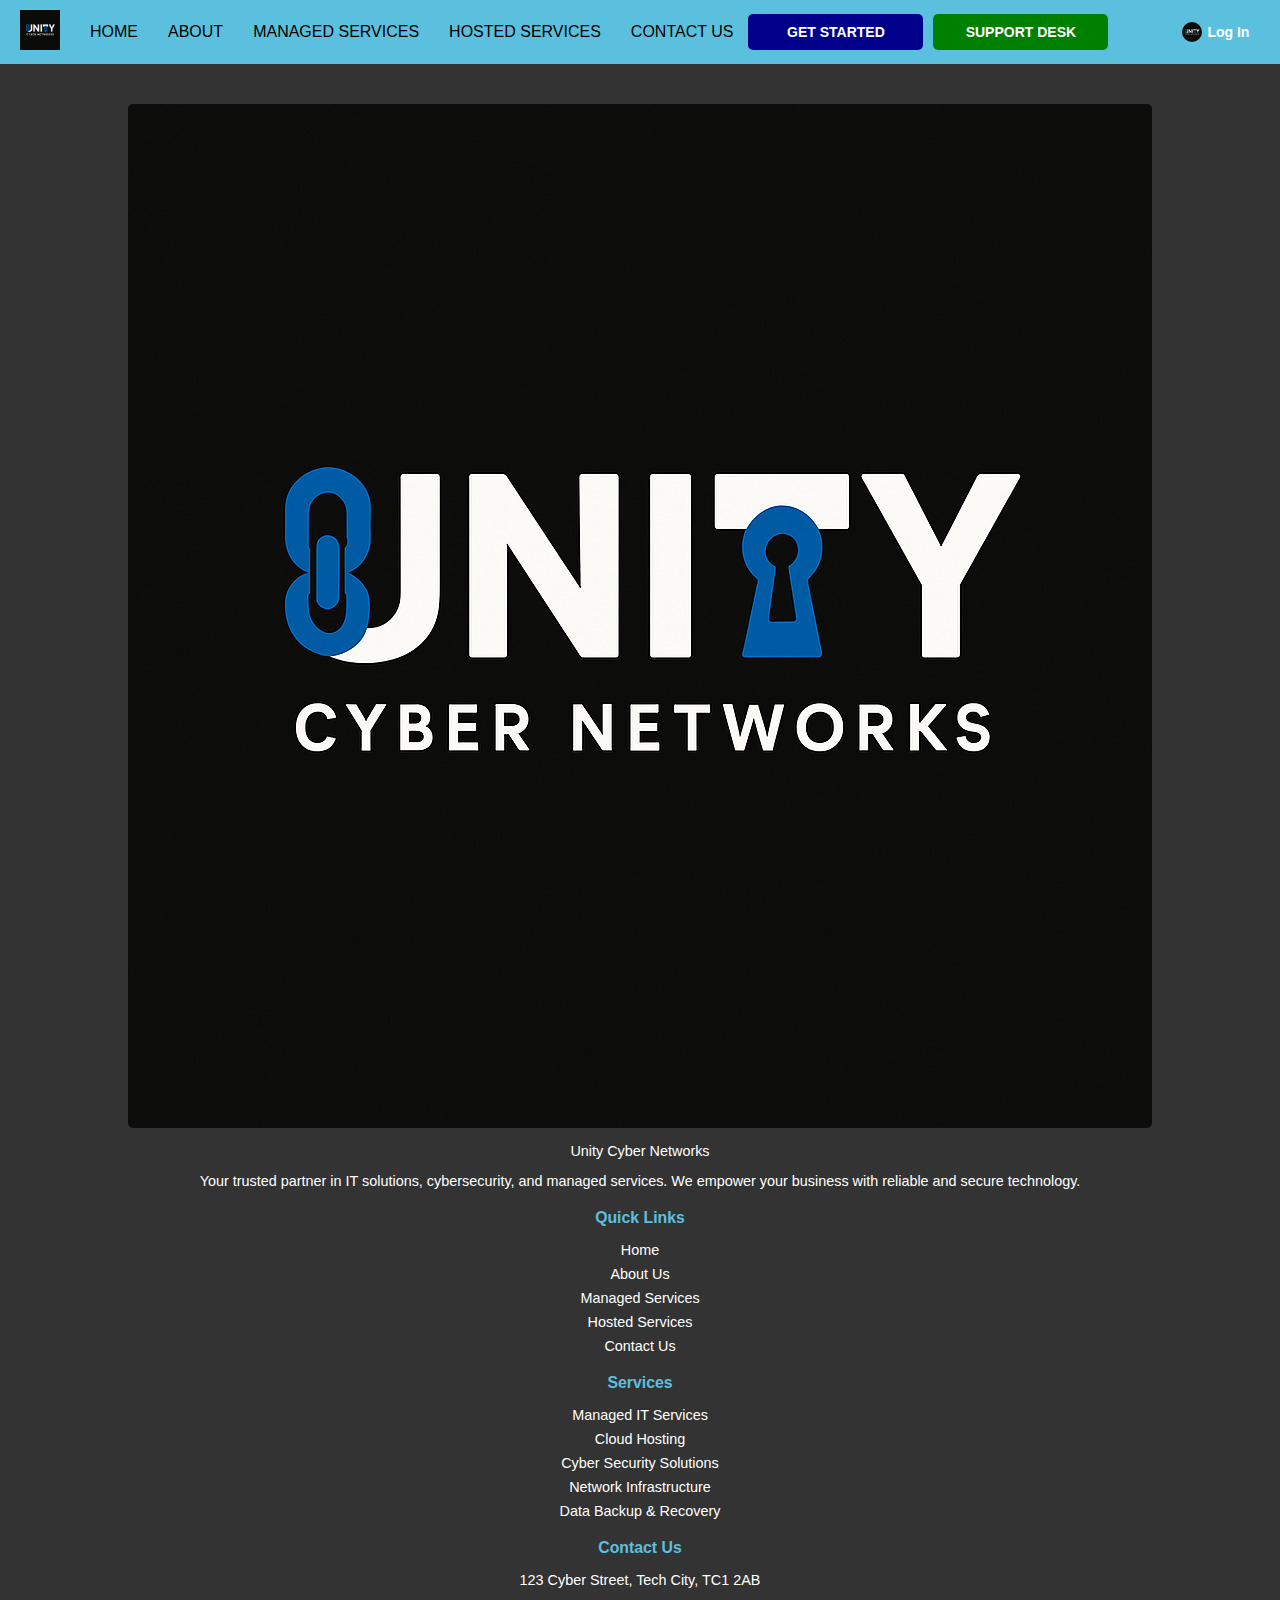
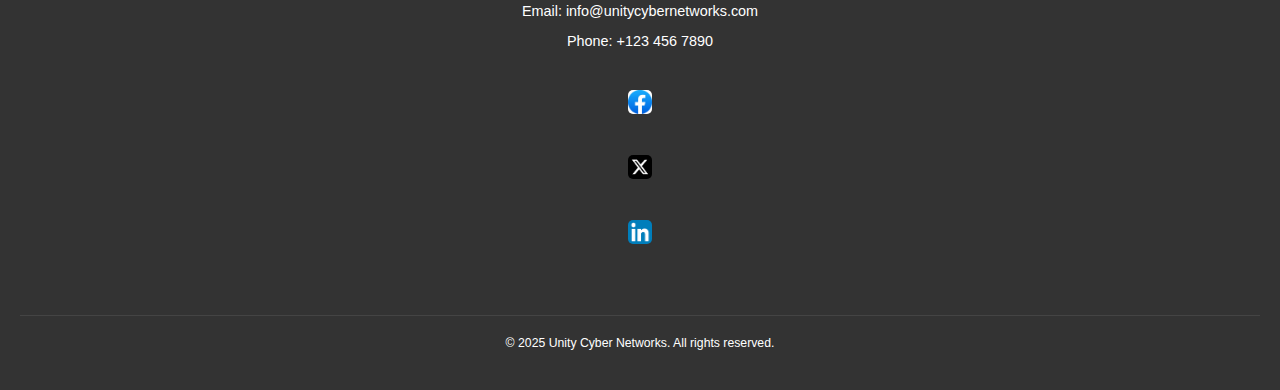
<file: managed-services.html>
<!DOCTYPE html>
<html lang="en">
<head>
    <meta charset="UTF-8">
    <meta name="viewport" content="width=device-width, initial-scale=1.0">
    <title>Unity Cyber Networks</title>
    <link rel="stylesheet" href="style.css">
     <link rel="icon" type="image/x-icon" href="ucn.jpeg">
</head>
<body>

     <nav class="navbar">
        <div class="navbar-header">
            <div class="logo">
                <img src="ucn.jpeg" alt="Unity Cyber Networks Logo">
            </div>
            <button class="hamburger-menu" id="hamburgerMenu">
                <span class="bar"></span>
                <span class="bar"></span>
                <span class="bar"></span>
            </button>
        </div>
        <div class="navbar-collapse" id="navbarCollapse">
            <ul class="nav-links">
                <li><a href="https://unitycybernetworks.github.io/unitycybernetworks/">HOME</a></li>
                <li><a href="about-us.html">ABOUT</a></li>
                <li><a href="managed-services.html">MANAGED SERVICES</a></li>
                <li><a href="hosted-services.html">HOSTED SERVICES</a></li>
                <li><a href="contact-us.html">CONTACT US</a></li>
            </ul>
            <div class="nav-buttons">
                <button class="btn get-started" id="getStartedBtn">GET STARTED</button>
                <button class="btn help-desk" id="helpDeskBtn">SUPPORT DESK</button>

                <div class="user-dropdown-container">
                    <button id="loginButton" class="btn login-btn">
                        <img src="ucn.jpeg" alt="User Icon" class="user-icon"> Log In
                    </button>
                    <button id="userDropdownToggle" class="btn user-icon-btn hidden">
                        <img src="ucn.jpeg" alt="User Icon" class="user-icon">
                        <span id="loggedInUsername" class="logged-in-username"></span>
                        <span class="arrow-down"><</span>
                    <div class="dropdown-menu hidden" id="userDropdownMenu">
                        <a href="#">Profile</a>
                        <a href="#">My Orders</a>
                        <a href="#">My Addresses</a>
                        <a href="#">My Wallet</a>
                        <a href="#">My Account</a>
                        <hr>
                        <a href="#" id="logoutLink">Log Out</a>
                    </div>
                </div>
            </div>
        </div>
    </nav>

    <div id="loginModal" class="modal">
        <div class="modal-content">
            <span class="close-button">&times;</span>
            <div class="login-form-container">
                <h2>Login</h2>
                <div id="loginMessage" class="message-display"></div>
                <form id="loginForm">
                    <div class="form-group">
                        <label for="username">Username:</label>
                        <input type="text" id="username" name="username" required>
                    </div>
                    <div class="form-group">
                        <label for="password">Password:</label>
                        <input type="password" id="password" name="password" required>
                    </div>
                    <button type="submit" class="submit-login-btn">Login</button>
                </form>
                <p class="mt-20">Don't have an account? <a href="#" class="signup-link">Sign Up</a></p>
            </div>
        </div>
    </div>

    <div id="loginModal" class="modal">
        <div class="modal-content">
            <span class="close-button">&times;</span>
            <div class="login-form-container">
                <h2>Login</h2>
                <div id="loginMessage" class="message-display"></div>
                <form id="loginForm">
                    <div class="form-group">
                        <label for="username">Username:</label>
                        <input type="text" id="username" name="username" required>
                    </div>
                    <div class="form-group">
                        <label for="password">Password:</label>
                        <input type="password" id="password" name="password" required>
                    </div>
                    <button type="submit" class="submit-login-btn">Login</button>
                </form>
                <p class="mt-20">Don't have an account? <a href="#" class="signup-link">Sign Up</a></p>
            </div>
        </div>
    </div>

    <script src="script.js"></script>
    <footer class="footer">
        <div class="footer-section">
            <div class="footer-logo">
                <img src="ucn.jpeg" alt="Unity Cyber Networks Logo">
                <span>Unity Cyber Networks</span>
            </div>
            <p>Your trusted partner in IT solutions, cybersecurity, and managed services. We empower your business with reliable and secure technology.</p>
        </div>

        <div class="footer-section">
            <h3>Quick Links</h3>
            <ul>
                <li><a href="https://unitycybernetworks.github.io/unitycybernetworks/">Home</a></li>
                <li><a href="about-us.html">About Us</a></li>
                <li><a href="managed-services.html">Managed Services</a></li>
                <li><a href="hosted-services.html">Hosted Services</a></li>
                <li><a href="contact-us.html">Contact Us</a></li>
            </ul>
        </div>

        <div class="footer-section">
            <h3>Services</h3>
            <ul>
                <li><a href="managed-services.html">Managed IT Services</a></li>
                <li><a href="hosted-services.html">Cloud Hosting</a></li>
                <li><a href="#">Cyber Security Solutions</a></li>
                <li><a href="#">Network Infrastructure</a></li>
                <li><a href="#">Data Backup & Recovery</a></li>
            </ul>
        </div>

        <div class="footer-section">
            <h3>Contact Us</h3>
            <p>123 Cyber Street, Tech City, TC1 2AB</p>
            <p>Email: info@unitycybernetworks.com</p>
            <p>Phone: +123 456 7890</p>
            <div class="social-icons">
                <a href="#" aria-label="Facebook"><img src="facebook-icon.png" alt="Facebook" style="width:24px;height:24px;vertical-align:middle;"></a>
                <a href="#" aria-label="Twitter"><img src="twitter-icon.png" alt="Twitter" style="width:24px;height:24px;vertical-align:middle;"></a>
                <a href="#" aria-label="LinkedIn"><img src="linkedin-icon.png" alt="LinkedIn" style="width:24px;height:24px;vertical-align:middle;"></a>
            </div>
        </div>

        <div class="footer-bottom">
            &copy; 2025 Unity Cyber Networks. All rights reserved.
        </div>
    </footer>
</body>
</html>
</file>
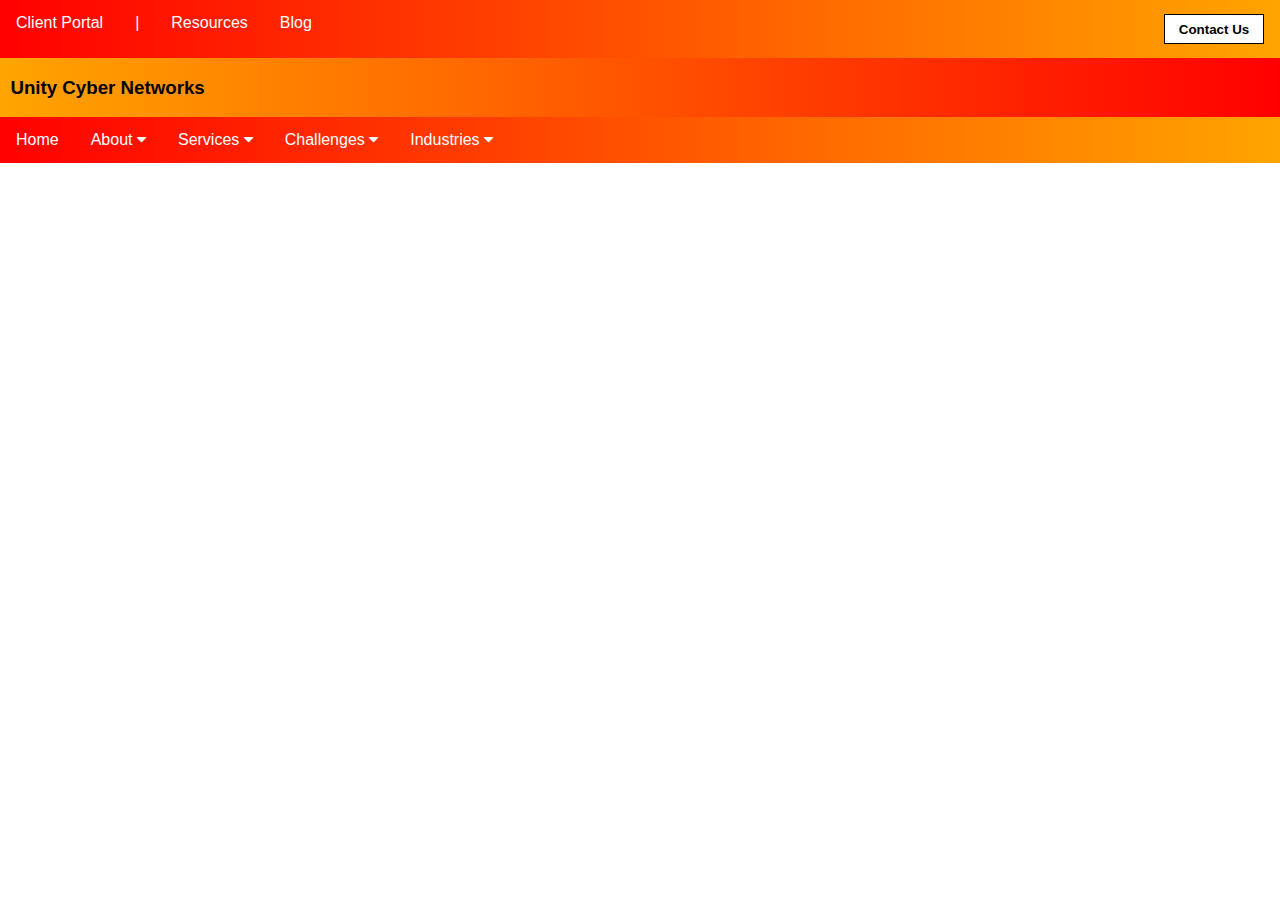
<file: resources.html>
<!DOCTYPE html>
<html>
<head>
<meta name="viewport" content="width=device-width, initial-scale=1">
<link rel="stylesheet" href="https://cdnjs.cloudflare.com/ajax/libs/font-awesome/4.7.0/css/font-awesome.min.css">
<link rel="stylesheet" href="css/nav.css">
<title>Resources | Unity Cyber Networks</title>
</head>
<body>
<div class="topnavbar">
<a href="https://unitycybernetworks.github.io/unitycybernetworks/cp/index.html" style="float: left;">Client Portal</a>
<a href="" style="float: left;">|</a>
<a href="https://unitycybernetworks.github.io/unitycybernetworks/resources.html" style="float: left;">Resources</a>
<a href="https://unitycybernetworks.github.io/unitycybernetworks/blog.html" style="float: left;">Blog</a>
<a href="https://unitycybernetworks.github.io/unitycybernetworks/contact.html" style="float: right;"><button style="background-color:white; border:1px solid black; width:100px; height:30px; font-weight:bold;">Contact Us</button></a>
</div>
<div class="midnavbar">
<h3> &nbsp; Unity Cyber Networks</h3>
</div>
<div class="navbar">
  <a href="https://unitycybernetworks.github.io/unitycybernetworks/home.html">Home</a>
  <div class="subnav">
    <button class="subnavbtn">About <i class="fa fa-caret-down"></i></button>
    <div class="subnav-content">
      <a href="https://unitycybernetworks.github.io/unitycybernetworks/About/why-ucn.html">Why UCN</a>
      <a href="https://unitycybernetworks.github.io/unitycybernetworks/About/meet-the-experts.html">Meet the Experts</a>
      <a href="https://unitycybernetworks.github.io/unitycybernetworks/About/careers.html">Careers</a>
      <a href="https://unitycybernetworks.github.io/unitycybernetworks/About/who-we-serve.html">Who we serve</a>
      <a href="https://unitycybernetworks.github.io/unitycybernetworks/About/where-we-serve.html">Where we serve</a>
    </div>
  </div> 
  <div class="subnav">
    <button class="subnavbtn">Services <i class="fa fa-caret-down"></i></button>
    <div class="subnav-content">
      <a href="https://unitycybernetworks.github.io/unitycybernetworks/Services/incident-response.html">Incident Response</a>
      <a href="https://unitycybernetworks.github.io/unitycybernetworks/Services/professional-services.html">Professional Services</a>
      <a href="https://unitycybernetworks.github.io/unitycybernetworks/Services/cyber-security.html">Cyber Security</a>
      <a href="https://unitycybernetworks.github.io/unitycybernetworks/Services/networking.html">Networking</a>
      <a href="https://unitycybernetworks.github.io/unitycybernetworks/Services/support-desk.html">Support Helpdesk</a>
    </div>
  </div> 
  <div class="subnav">
    <button class="subnavbtn">Challenges <i class="fa fa-caret-down"></i></button>
    <div class="subnav-content">
      <a href="https://unitycybernetworks.github.io/unitycybernetworks/Challenges/securing-endpoints.html">Securing Endpoints</a>
      <a href="https://unitycybernetworks.github.io/unitycybernetworks/Challenges/securing-networks.html">Securing Networks</a>
      <a href="https://unitycybernetworks.github.io/unitycybernetworks/Challenges/managing-risks-and-compliance.html">Managing risk and compliance</a>
    </div>
  </div>
<div class="subnav">
    <button class="subnavbtn">Industries <i class="fa fa-caret-down"></i></button>
    <div class="subnav-content">
      <a href="https://unitycybernetworks.github.io/unitycybernetworks/Industries/private-sectors.html">Private Sectors</a>
      <a href="https://unitycybernetworks.github.io/unitycybernetworks/Industries/public-sectors.html">Public Sectors</a>
      <a href="https://unitycybernetworks.github.io/unitycybernetworks/Industries/charities.html">Charities</a>
    </div>
  </div>
</div>

<div style="padding:0 16px">
  <h3></h3>
  <p></p>
</div>

</body>
</html>
</file>
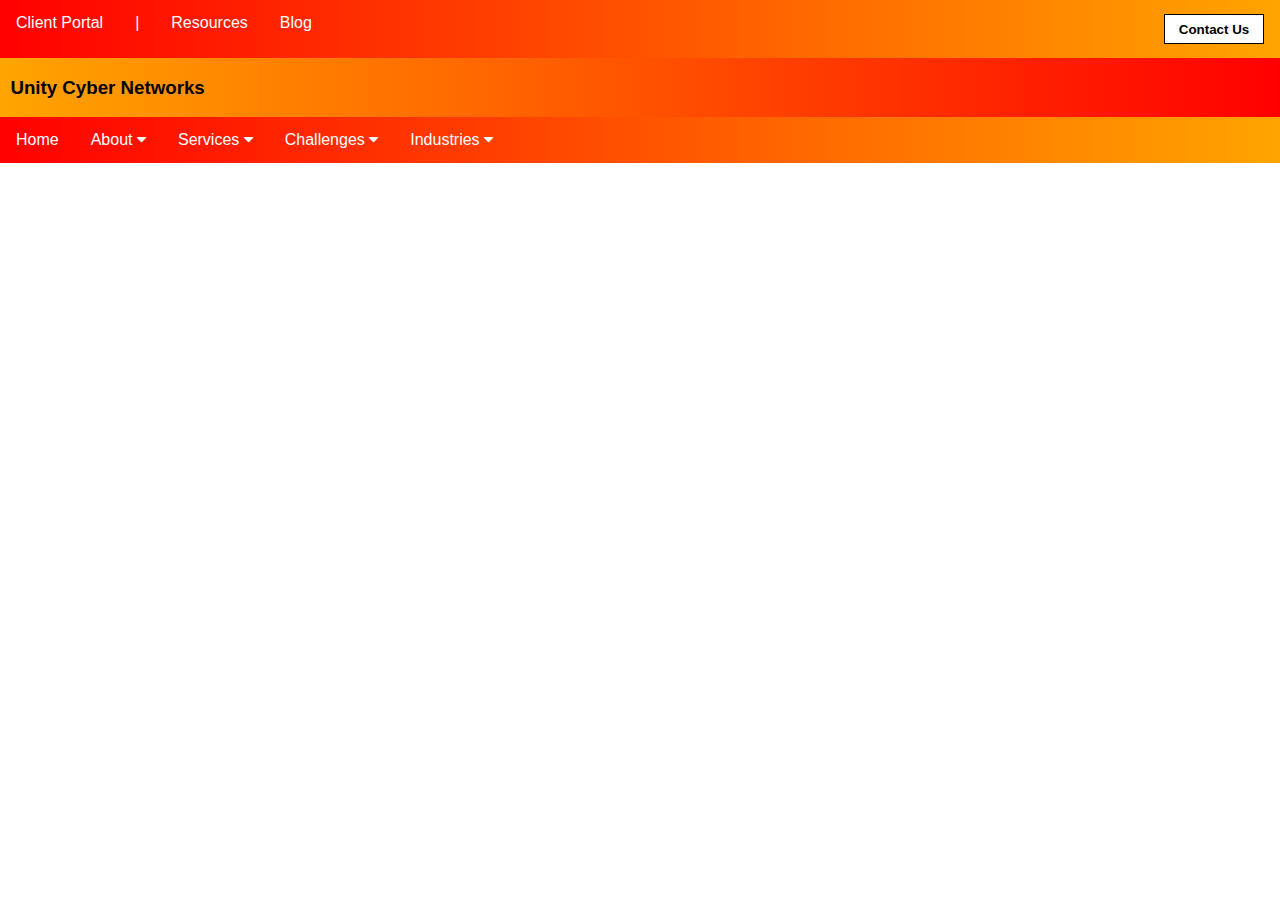
<file: About/careers.html>
<!DOCTYPE html>
<html>
<head>
<meta name="viewport" content="width=device-width, initial-scale=1">
<link rel="stylesheet" href="https://cdnjs.cloudflare.com/ajax/libs/font-awesome/4.7.0/css/font-awesome.min.css">
<link rel="stylesheet" href="css/nav.css">
<title>Careers | Unity Cyber Networks</title>
</head>
<body>
<div class="topnavbar">
<a href="https://unitycybernetworks.github.io/unitycybernetworks/cp/index.html" style="float: left;">Client Portal</a>
<a href="" style="float: left;">|</a>
<a href="https://unitycybernetworks.github.io/unitycybernetworks/resources.html" style="float: left;">Resources</a>
<a href="https://unitycybernetworks.github.io/unitycybernetworks/blog.html" style="float: left;">Blog</a>
<a href="https://unitycybernetworks.github.io/unitycybernetworks/contact.html" style="float: right;"><button style="background-color:white; border:1px solid black; width:100px; height:30px; font-weight:bold;">Contact Us</button></a>
</div>
<div class="midnavbar">
<h3> &nbsp; Unity Cyber Networks</h3>
</div>
<div class="navbar">
  <a href="https://unitycybernetworks.github.io/unitycybernetworks/home.html">Home</a>
  <div class="subnav">
    <button class="subnavbtn">About <i class="fa fa-caret-down"></i></button>
    <div class="subnav-content">
      <a href="https://unitycybernetworks.github.io/unitycybernetworks/About/why-ucn.html">Why UCN</a>
      <a href="https://unitycybernetworks.github.io/unitycybernetworks/About/meet-the-experts.html">Meet the Experts</a>
      <a href="https://unitycybernetworks.github.io/unitycybernetworks/About/careers.html">Careers</a>
      <a href="https://unitycybernetworks.github.io/unitycybernetworks/About/who-we-serve.html">Who we serve</a>
      <a href="https://unitycybernetworks.github.io/unitycybernetworks/About/where-we-serve.html">Where we serve</a>
    </div>
  </div> 
  <div class="subnav">
    <button class="subnavbtn">Services <i class="fa fa-caret-down"></i></button>
    <div class="subnav-content">
      <a href="https://unitycybernetworks.github.io/unitycybernetworks/Services/incident-response.html">Incident Response</a>
      <a href="https://unitycybernetworks.github.io/unitycybernetworks/Services/professional-services.html">Professional Services</a>
      <a href="https://unitycybernetworks.github.io/unitycybernetworks/Services/cyber-security.html">Cyber Security</a>
      <a href="https://unitycybernetworks.github.io/unitycybernetworks/Services/networking.html">Networking</a>
      <a href="https://unitycybernetworks.github.io/unitycybernetworks/Services/support-desk.html">Support Helpdesk</a>
    </div>
  </div> 
  <div class="subnav">
    <button class="subnavbtn">Challenges <i class="fa fa-caret-down"></i></button>
    <div class="subnav-content">
      <a href="https://unitycybernetworks.github.io/unitycybernetworks/Challenges/securing-endpoints.html">Securing Endpoints</a>
      <a href="https://unitycybernetworks.github.io/unitycybernetworks/Challenges/securing-networks.html">Securing Networks</a>
      <a href="https://unitycybernetworks.github.io/unitycybernetworks/Challenges/managing-risks-and-compliance.html">Managing risk and compliance</a>
    </div>
  </div>
<div class="subnav">
    <button class="subnavbtn">Industries <i class="fa fa-caret-down"></i></button>
    <div class="subnav-content">
      <a href="https://unitycybernetworks.github.io/unitycybernetworks/Industries/private-sectors.html">Private Sectors</a>
      <a href="https://unitycybernetworks.github.io/unitycybernetworks/Industries/public-sectors.html">Public Sectors</a>
      <a href="https://unitycybernetworks.github.io/unitycybernetworks/Industries/charities.html">Charities</a>
    </div>
  </div>
</div>

<div style="padding:0 16px">
  <h3></h3>
  <p></p>
</div>

</body>
</html>
</file>
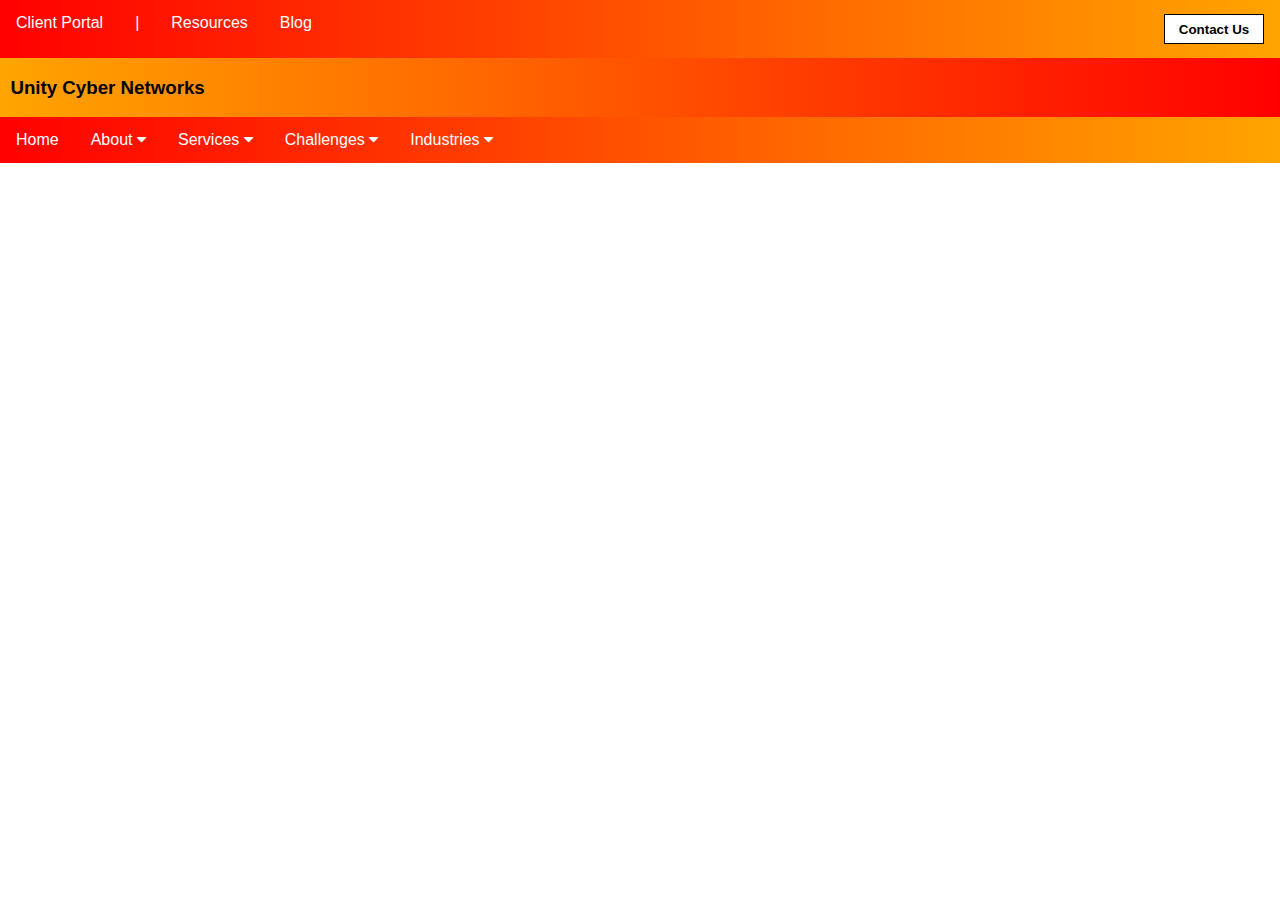
<file: About/meet-the-experts.html>
<!DOCTYPE html>
<html>
<head>
<meta name="viewport" content="width=device-width, initial-scale=1">
<link rel="stylesheet" href="https://cdnjs.cloudflare.com/ajax/libs/font-awesome/4.7.0/css/font-awesome.min.css">
<link rel="stylesheet" href="css/nav.css">
<title>Meet The Experts | Unity Cyber Networks</title>
</head>
<body>
<div class="topnavbar">
<a href="https://unitycybernetworks.github.io/unitycybernetworks/cp/index.html" style="float: left;">Client Portal</a>
<a href="" style="float: left;">|</a>
<a href="https://unitycybernetworks.github.io/unitycybernetworks/resources.html" style="float: left;">Resources</a>
<a href="https://unitycybernetworks.github.io/unitycybernetworks/blog.html" style="float: left;">Blog</a>
<a href="https://unitycybernetworks.github.io/unitycybernetworks/contact.html" style="float: right;"><button style="background-color:white; border:1px solid black; width:100px; height:30px; font-weight:bold;">Contact Us</button></a>
</div>
<div class="midnavbar">
<h3> &nbsp; Unity Cyber Networks</h3>
</div>
<div class="navbar">
  <a href="https://unitycybernetworks.github.io/unitycybernetworks/home.html">Home</a>
  <div class="subnav">
    <button class="subnavbtn">About <i class="fa fa-caret-down"></i></button>
    <div class="subnav-content">
      <a href="https://unitycybernetworks.github.io/unitycybernetworks/About/why-ucn.html">Why UCN</a>
      <a href="https://unitycybernetworks.github.io/unitycybernetworks/About/meet-the-experts.html">Meet the Experts</a>
      <a href="https://unitycybernetworks.github.io/unitycybernetworks/About/careers.html">Careers</a>
      <a href="https://unitycybernetworks.github.io/unitycybernetworks/About/who-we-serve.html">Who we serve</a>
      <a href="https://unitycybernetworks.github.io/unitycybernetworks/About/where-we-serve.html">Where we serve</a>
    </div>
  </div> 
  <div class="subnav">
    <button class="subnavbtn">Services <i class="fa fa-caret-down"></i></button>
    <div class="subnav-content">
      <a href="https://unitycybernetworks.github.io/unitycybernetworks/Services/incident-response.html">Incident Response</a>
      <a href="https://unitycybernetworks.github.io/unitycybernetworks/Services/professional-services.html">Professional Services</a>
      <a href="https://unitycybernetworks.github.io/unitycybernetworks/Services/cyber-security.html">Cyber Security</a>
      <a href="https://unitycybernetworks.github.io/unitycybernetworks/Services/networking.html">Networking</a>
      <a href="https://unitycybernetworks.github.io/unitycybernetworks/Services/support-desk.html">Support Helpdesk</a>
    </div>
  </div> 
  <div class="subnav">
    <button class="subnavbtn">Challenges <i class="fa fa-caret-down"></i></button>
    <div class="subnav-content">
      <a href="https://unitycybernetworks.github.io/unitycybernetworks/Challenges/securing-endpoints.html">Securing Endpoints</a>
      <a href="https://unitycybernetworks.github.io/unitycybernetworks/Challenges/securing-networks.html">Securing Networks</a>
      <a href="https://unitycybernetworks.github.io/unitycybernetworks/Challenges/managing-risks-and-compliance.html">Managing risk and compliance</a>
    </div>
  </div>
<div class="subnav">
    <button class="subnavbtn">Industries <i class="fa fa-caret-down"></i></button>
    <div class="subnav-content">
      <a href="https://unitycybernetworks.github.io/unitycybernetworks/Industries/private-sectors.html">Private Sectors</a>
      <a href="https://unitycybernetworks.github.io/unitycybernetworks/Industries/public-sectors.html">Public Sectors</a>
      <a href="https://unitycybernetworks.github.io/unitycybernetworks/Industries/charities.html">Charities</a>
    </div>
  </div>
</div>

<div style="padding:0 16px">
  <h3></h3>
  <p></p>
</div>

</body>
</html>
</file>
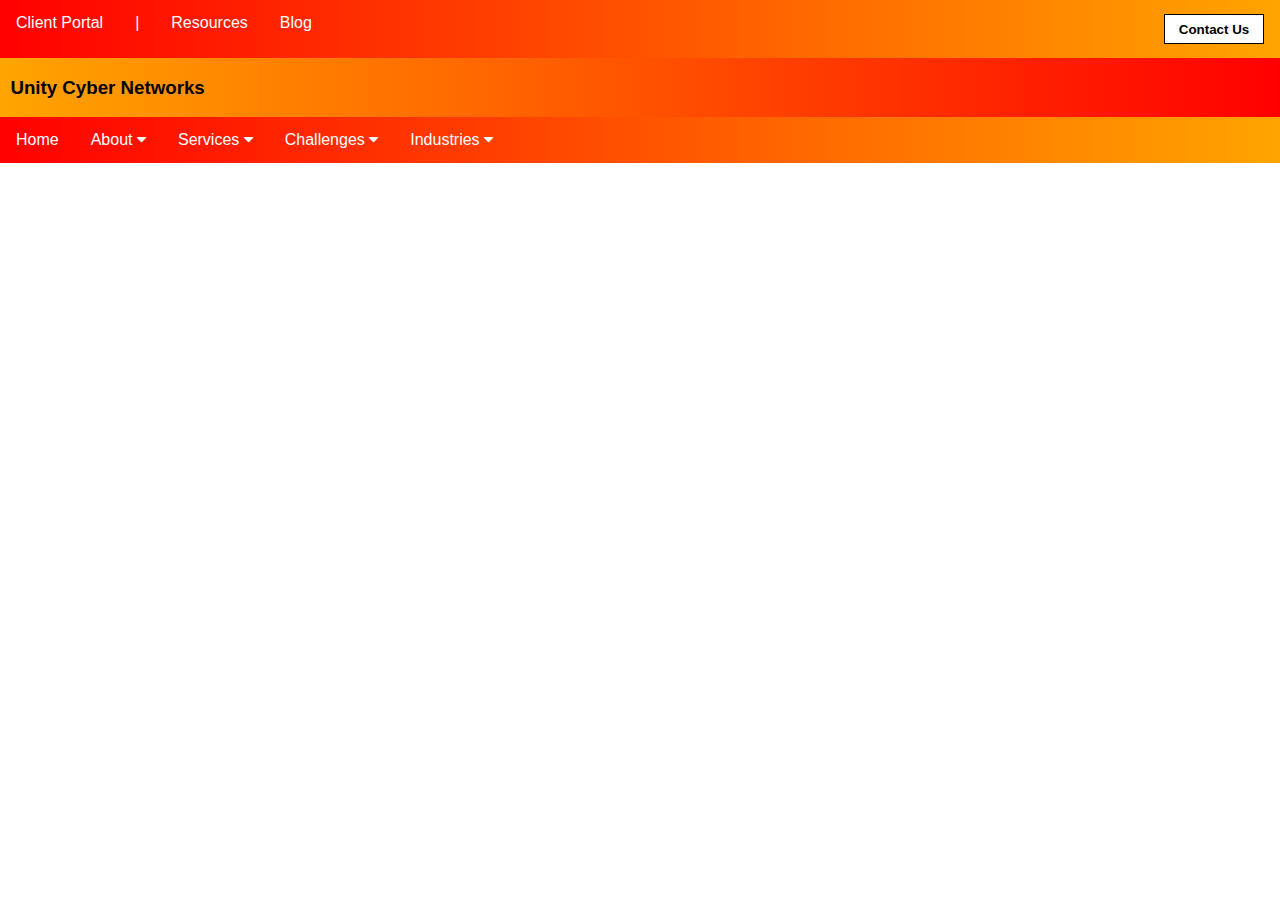
<file: About/where-we-serve.html>
<!DOCTYPE html>
<html>
<head>
<meta name="viewport" content="width=device-width, initial-scale=1">
<link rel="stylesheet" href="https://cdnjs.cloudflare.com/ajax/libs/font-awesome/4.7.0/css/font-awesome.min.css">
<link rel="stylesheet" href="css/nav.css">
<title>Where We Serve | Unity Cyber Networks</title>
</head>
<body>
<div class="topnavbar">
<a href="https://unitycybernetworks.github.io/unitycybernetworks/cp/index.html" style="float: left;">Client Portal</a>
<a href="" style="float: left;">|</a>
<a href="https://unitycybernetworks.github.io/unitycybernetworks/resources.html" style="float: left;">Resources</a>
<a href="https://unitycybernetworks.github.io/unitycybernetworks/blog.html" style="float: left;">Blog</a>
<a href="https://unitycybernetworks.github.io/unitycybernetworks/contact.html" style="float: right;"><button style="background-color:white; border:1px solid black; width:100px; height:30px; font-weight:bold;">Contact Us</button></a>
</div>
<div class="midnavbar">
<h3> &nbsp; Unity Cyber Networks</h3>
</div>
<div class="navbar">
  <a href="https://unitycybernetworks.github.io/unitycybernetworks/home.html">Home</a>
  <div class="subnav">
    <button class="subnavbtn">About <i class="fa fa-caret-down"></i></button>
    <div class="subnav-content">
      <a href="https://unitycybernetworks.github.io/unitycybernetworks/About/why-ucn.html">Why UCN</a>
      <a href="https://unitycybernetworks.github.io/unitycybernetworks/About/meet-the-experts.html">Meet the Experts</a>
      <a href="https://unitycybernetworks.github.io/unitycybernetworks/About/careers.html">Careers</a>
      <a href="https://unitycybernetworks.github.io/unitycybernetworks/About/who-we-serve.html">Who we serve</a>
      <a href="https://unitycybernetworks.github.io/unitycybernetworks/About/where-we-serve.html">Where we serve</a>
    </div>
  </div> 
  <div class="subnav">
    <button class="subnavbtn">Services <i class="fa fa-caret-down"></i></button>
    <div class="subnav-content">
      <a href="https://unitycybernetworks.github.io/unitycybernetworks/Services/incident-response.html">Incident Response</a>
      <a href="https://unitycybernetworks.github.io/unitycybernetworks/Services/professional-services.html">Professional Services</a>
      <a href="https://unitycybernetworks.github.io/unitycybernetworks/Services/cyber-security.html">Cyber Security</a>
      <a href="https://unitycybernetworks.github.io/unitycybernetworks/Services/networking.html">Networking</a>
      <a href="https://unitycybernetworks.github.io/unitycybernetworks/Services/support-desk.html">Support Helpdesk</a>
    </div>
  </div> 
  <div class="subnav">
    <button class="subnavbtn">Challenges <i class="fa fa-caret-down"></i></button>
    <div class="subnav-content">
      <a href="https://unitycybernetworks.github.io/unitycybernetworks/Challenges/securing-endpoints.html">Securing Endpoints</a>
      <a href="https://unitycybernetworks.github.io/unitycybernetworks/Challenges/securing-networks.html">Securing Networks</a>
      <a href="https://unitycybernetworks.github.io/unitycybernetworks/Challenges/managing-risks-and-compliance.html">Managing risk and compliance</a>
    </div>
  </div>
<div class="subnav">
    <button class="subnavbtn">Industries <i class="fa fa-caret-down"></i></button>
    <div class="subnav-content">
      <a href="https://unitycybernetworks.github.io/unitycybernetworks/Industries/private-sectors.html">Private Sectors</a>
      <a href="https://unitycybernetworks.github.io/unitycybernetworks/Industries/public-sectors.html">Public Sectors</a>
      <a href="https://unitycybernetworks.github.io/unitycybernetworks/Industries/charities.html">Charities</a>
    </div>
  </div>
</div>

<div style="padding:0 16px">
  <h3></h3>
  <p></p>
</div>

</body>
</html>
</file>
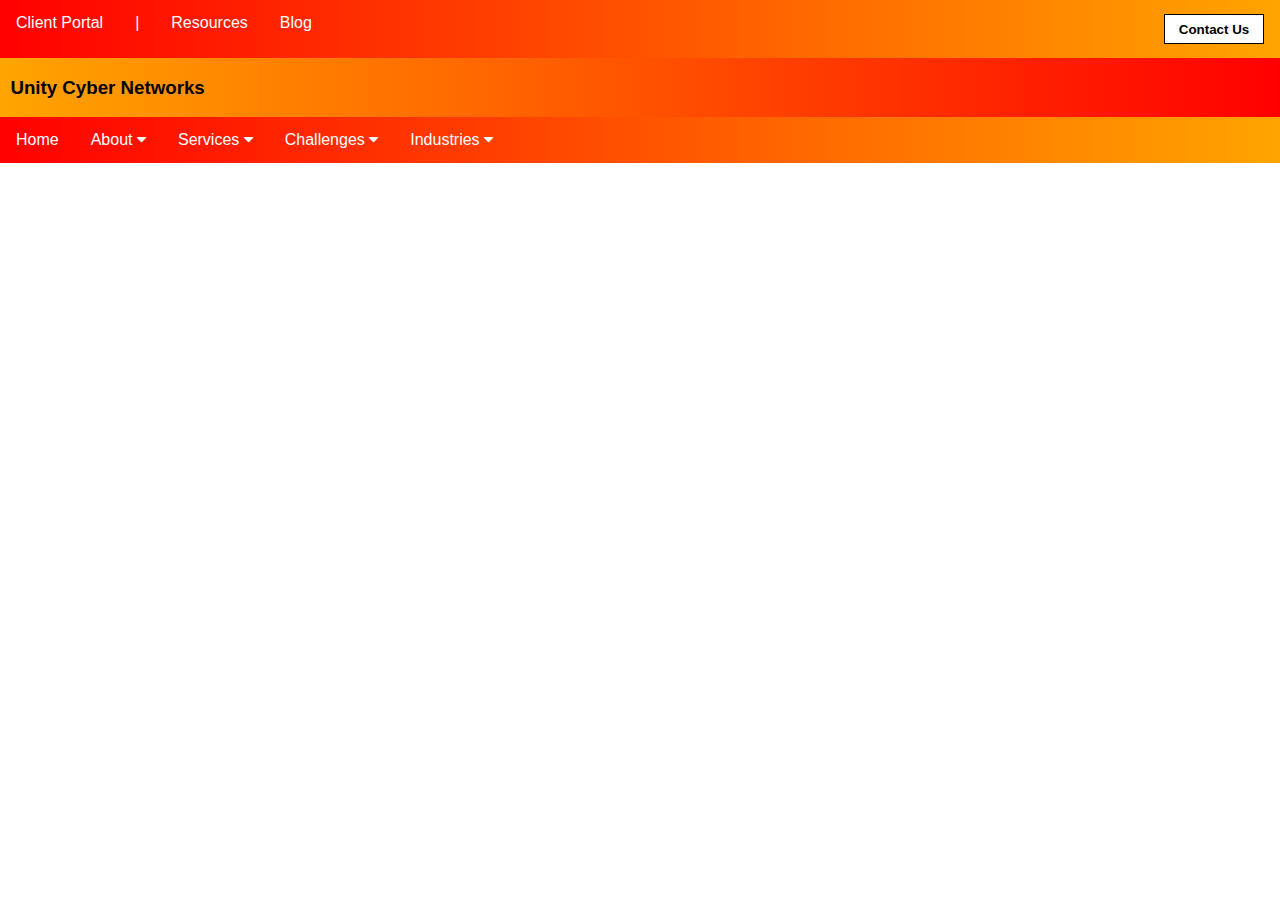
<file: About/who-we-serve.html>
<!DOCTYPE html>
<html>
<head>
<meta name="viewport" content="width=device-width, initial-scale=1">
<link rel="stylesheet" href="https://cdnjs.cloudflare.com/ajax/libs/font-awesome/4.7.0/css/font-awesome.min.css">
<link rel="stylesheet" href="css/nav.css">
<title>Who We Serve | Unity Cyber Networks</title>
</head>
<body>
<div class="topnavbar">
<a href="https://unitycybernetworks.github.io/unitycybernetworks/cp/index.html" style="float: left;">Client Portal</a>
<a href="" style="float: left;">|</a>
<a href="https://unitycybernetworks.github.io/unitycybernetworks/resources.html" style="float: left;">Resources</a>
<a href="https://unitycybernetworks.github.io/unitycybernetworks/blog.html" style="float: left;">Blog</a>
<a href="https://unitycybernetworks.github.io/unitycybernetworks/contact.html" style="float: right;"><button style="background-color:white; border:1px solid black; width:100px; height:30px; font-weight:bold;">Contact Us</button></a>
</div>
<div class="midnavbar">
<h3> &nbsp; Unity Cyber Networks</h3>
</div>
<div class="navbar">
  <a href="https://unitycybernetworks.github.io/unitycybernetworks/home.html">Home</a>
  <div class="subnav">
    <button class="subnavbtn">About <i class="fa fa-caret-down"></i></button>
    <div class="subnav-content">
      <a href="https://unitycybernetworks.github.io/unitycybernetworks/About/why-ucn.html">Why UCN</a>
      <a href="https://unitycybernetworks.github.io/unitycybernetworks/About/meet-the-experts.html">Meet the Experts</a>
      <a href="https://unitycybernetworks.github.io/unitycybernetworks/About/careers.html">Careers</a>
      <a href="https://unitycybernetworks.github.io/unitycybernetworks/About/who-we-serve.html">Who we serve</a>
      <a href="https://unitycybernetworks.github.io/unitycybernetworks/About/where-we-serve.html">Where we serve</a>
    </div>
  </div> 
  <div class="subnav">
    <button class="subnavbtn">Services <i class="fa fa-caret-down"></i></button>
    <div class="subnav-content">
      <a href="https://unitycybernetworks.github.io/unitycybernetworks/Services/incident-response.html">Incident Response</a>
      <a href="https://unitycybernetworks.github.io/unitycybernetworks/Services/professional-services.html">Professional Services</a>
      <a href="https://unitycybernetworks.github.io/unitycybernetworks/Services/cyber-security.html">Cyber Security</a>
      <a href="https://unitycybernetworks.github.io/unitycybernetworks/Services/networking.html">Networking</a>
      <a href="https://unitycybernetworks.github.io/unitycybernetworks/Services/support-desk.html">Support Helpdesk</a>
    </div>
  </div> 
  <div class="subnav">
    <button class="subnavbtn">Challenges <i class="fa fa-caret-down"></i></button>
    <div class="subnav-content">
      <a href="https://unitycybernetworks.github.io/unitycybernetworks/Challenges/securing-endpoints.html">Securing Endpoints</a>
      <a href="https://unitycybernetworks.github.io/unitycybernetworks/Challenges/securing-networks.html">Securing Networks</a>
      <a href="https://unitycybernetworks.github.io/unitycybernetworks/Challenges/managing-risks-and-compliance.html">Managing risk and compliance</a>
    </div>
  </div>
<div class="subnav">
    <button class="subnavbtn">Industries <i class="fa fa-caret-down"></i></button>
    <div class="subnav-content">
      <a href="https://unitycybernetworks.github.io/unitycybernetworks/Industries/private-sectors.html">Private Sectors</a>
      <a href="https://unitycybernetworks.github.io/unitycybernetworks/Industries/public-sectors.html">Public Sectors</a>
      <a href="https://unitycybernetworks.github.io/unitycybernetworks/Industries/charities.html">Charities</a>
    </div>
  </div>
</div>

<div style="padding:0 16px">
  <h3></h3>
  <p></p>
</div>

</body>
</html>
</file>
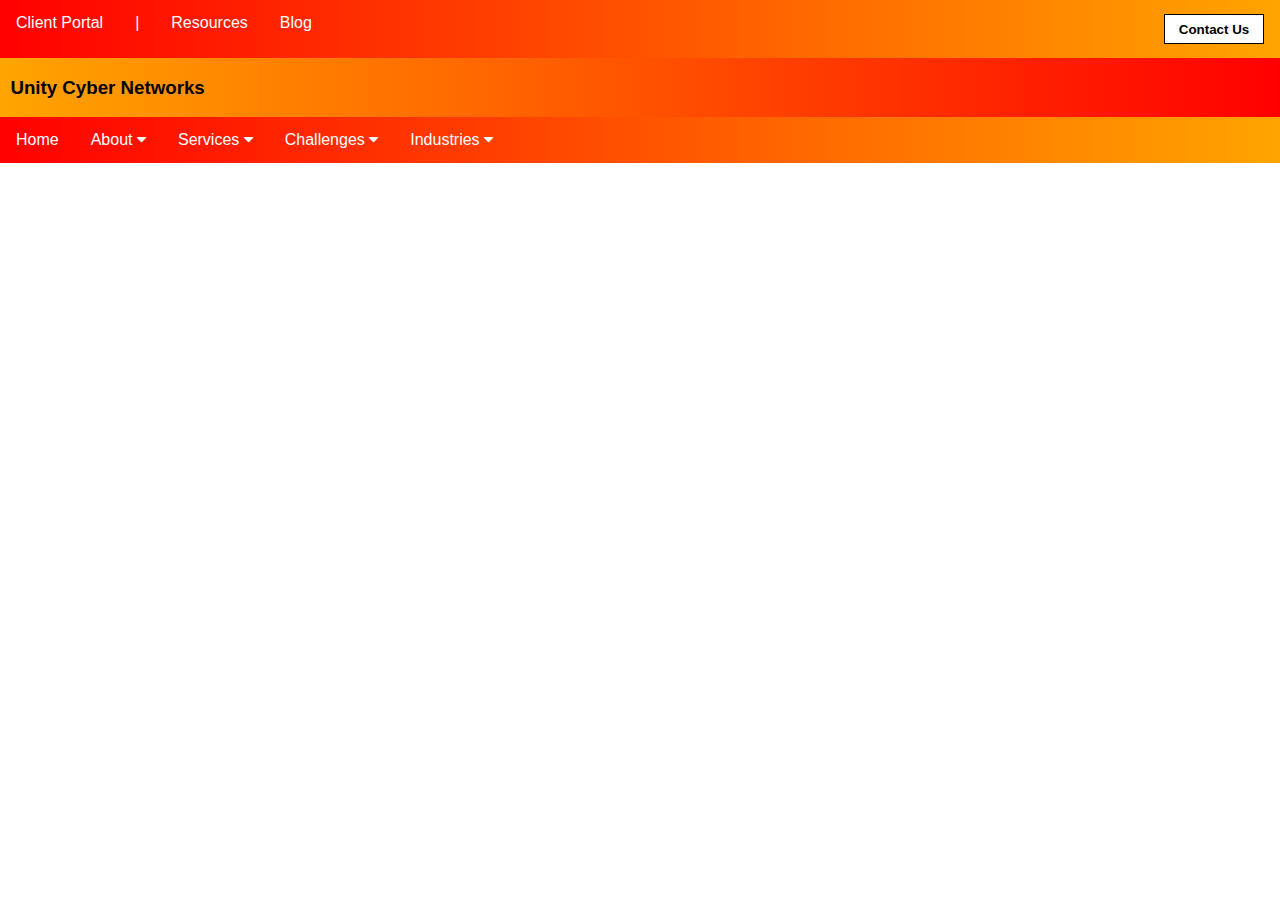
<file: About/why-ucn.html>
<!DOCTYPE html>
<html>
<head>
<meta name="viewport" content="width=device-width, initial-scale=1">
<link rel="stylesheet" href="https://cdnjs.cloudflare.com/ajax/libs/font-awesome/4.7.0/css/font-awesome.min.css">
<link rel="stylesheet" href="css/nav.css">
<title>Why Unity Cyber Networks | Unity Cyber Networks</title>
</head>
<body>
<div class="topnavbar">
<a href="https://unitycybernetworks.github.io/unitycybernetworks/cp/index.html" style="float: left;">Client Portal</a>
<a href="" style="float: left;">|</a>
<a href="https://unitycybernetworks.github.io/unitycybernetworks/resources.html" style="float: left;">Resources</a>
<a href="https://unitycybernetworks.github.io/unitycybernetworks/blog.html" style="float: left;">Blog</a>
<a href="https://unitycybernetworks.github.io/unitycybernetworks/contact.html" style="float: right;"><button style="background-color:white; border:1px solid black; width:100px; height:30px; font-weight:bold;">Contact Us</button></a>
</div>
<div class="midnavbar">
<h3> &nbsp; Unity Cyber Networks</h3>
</div>
<div class="navbar">
  <a href="https://unitycybernetworks.github.io/unitycybernetworks/home.html">Home</a>
  <div class="subnav">
    <button class="subnavbtn">About <i class="fa fa-caret-down"></i></button>
    <div class="subnav-content">
      <a href="https://unitycybernetworks.github.io/unitycybernetworks/About/why-ucn.html">Why UCN</a>
      <a href="https://unitycybernetworks.github.io/unitycybernetworks/About/meet-the-experts.html">Meet the Experts</a>
      <a href="https://unitycybernetworks.github.io/unitycybernetworks/About/careers.html">Careers</a>
      <a href="https://unitycybernetworks.github.io/unitycybernetworks/About/who-we-serve.html">Who we serve</a>
      <a href="https://unitycybernetworks.github.io/unitycybernetworks/About/where-we-serve.html">Where we serve</a>
    </div>
  </div> 
  <div class="subnav">
    <button class="subnavbtn">Services <i class="fa fa-caret-down"></i></button>
    <div class="subnav-content">
      <a href="https://unitycybernetworks.github.io/unitycybernetworks/Services/incident-response.html">Incident Response</a>
      <a href="https://unitycybernetworks.github.io/unitycybernetworks/Services/professional-services.html">Professional Services</a>
      <a href="https://unitycybernetworks.github.io/unitycybernetworks/Services/cyber-security.html">Cyber Security</a>
      <a href="https://unitycybernetworks.github.io/unitycybernetworks/Services/networking.html">Networking</a>
      <a href="https://unitycybernetworks.github.io/unitycybernetworks/Services/support-desk.html">Support Helpdesk</a>
    </div>
  </div> 
  <div class="subnav">
    <button class="subnavbtn">Challenges <i class="fa fa-caret-down"></i></button>
    <div class="subnav-content">
      <a href="https://unitycybernetworks.github.io/unitycybernetworks/Challenges/securing-endpoints.html">Securing Endpoints</a>
      <a href="https://unitycybernetworks.github.io/unitycybernetworks/Challenges/securing-networks.html">Securing Networks</a>
      <a href="https://unitycybernetworks.github.io/unitycybernetworks/Challenges/managing-risks-and-compliance.html">Managing risk and compliance</a>
    </div>
  </div>
<div class="subnav">
    <button class="subnavbtn">Industries <i class="fa fa-caret-down"></i></button>
    <div class="subnav-content">
      <a href="https://unitycybernetworks.github.io/unitycybernetworks/Industries/private-sectors.html">Private Sectors</a>
      <a href="https://unitycybernetworks.github.io/unitycybernetworks/Industries/public-sectors.html">Public Sectors</a>
      <a href="https://unitycybernetworks.github.io/unitycybernetworks/Industries/charities.html">Charities</a>
    </div>
  </div>
</div>

<div style="padding:0 16px">
  <h3></h3>
  <p></p>
</div>

</body>
</html>
</file>
<file: cp/css/nav.css>
body {
  font-family: Arial, Helvetica, sans-serif;
  margin: 0;
}

.navbar {
  overflow: hidden;
  background: linear-gradient(to right, red, orange); 
}

.navbar a {
  float: left;
  font-size: 16px;
  color: white;
  text-align: center;
  padding: 14px 16px;
  text-decoration: none;
}

.subnav {
  float: left;
  overflow: hidden;
}

.subnav .subnavbtn {
  font-size: 16px;  
  border: none;
  outline: none;
  color: white;
  padding: 14px 16px;
  background-color: inherit;
  font-family: inherit;
  margin: 0;
}

.navbar a:hover, .subnav:hover .subnavbtn {
   background: linear-gradient(to right, red, orange); 
}

.subnav-content {
  display: none;
  position: absolute;
  left: 0;
  background-color: red;
  width: 100%;
  z-index: 1;
}

.subnav-content a {
  float: left;
  color: black;
  text-decoration: none;
}

.subnav-content a:hover {
  background-color: ;
  color: white;
}

.subnav:hover .subnav-content {
  display: block;
}

.topnavbar {
  overflow: hidden;
   background: linear-gradient(to right, red, orange); 
}
.topnavbar a {
  float: left;
  font-size: 16px;
  color: white;
  text-align: center;
  padding: 14px 16px;
  text-decoration: none;
}
.midnavbar{
 background: linear-gradient(to left, red, orange);  
overflow: hidden;
}
</file>
<file: css/nav.css>
body {
  font-family: Arial, Helvetica, sans-serif;
  margin: 0;
}

.navbar {
  overflow: hidden;
  background: linear-gradient(to right, red, orange); 
}

.navbar a {
  float: left;
  font-size: 16px;
  color: white;
  text-align: center;
  padding: 14px 16px;
  text-decoration: none;
}

.subnav {
  float: left;
  overflow: hidden;
}

.subnav .subnavbtn {
  font-size: 16px;  
  border: none;
  outline: none;
  color: white;
  padding: 14px 16px;
  background-color: inherit;
  font-family: inherit;
  margin: 0;
}

.navbar a:hover, .subnav:hover .subnavbtn {
   background: linear-gradient(to right, red, orange); 
}

.subnav-content {
  display: none;
  position: absolute;
  left: 0;
  background-color: red;
  width: 100%;
  z-index: 1;
}

.subnav-content a {
  float: left;
  color: black;
  text-decoration: none;
}

.subnav-content a:hover {
  background-color: ;
  color: white;
}

.subnav:hover .subnav-content {
  display: block;
}

.topnavbar {
  overflow: hidden;
   background: linear-gradient(to right, red, orange); 
}
.topnavbar a {
  float: left;
  font-size: 16px;
  color: white;
  text-align: center;
  padding: 14px 16px;
  text-decoration: none;
}
.midnavbar{
 background: linear-gradient(to left, red, orange);  
overflow: hidden;
}
</file>
<file: About/css/nav.css>
body {
  font-family: Arial, Helvetica, sans-serif;
  margin: 0;
}

.navbar {
  overflow: hidden;
  background: linear-gradient(to right, red, orange); 
}

.navbar a {
  float: left;
  font-size: 16px;
  color: white;
  text-align: center;
  padding: 14px 16px;
  text-decoration: none;
}

.subnav {
  float: left;
  overflow: hidden;
}

.subnav .subnavbtn {
  font-size: 16px;  
  border: none;
  outline: none;
  color: white;
  padding: 14px 16px;
  background-color: inherit;
  font-family: inherit;
  margin: 0;
}

.navbar a:hover, .subnav:hover .subnavbtn {
   background: linear-gradient(to right, red, orange); 
}

.subnav-content {
  display: none;
  position: absolute;
  left: 0;
  background-color: red;
  width: 100%;
  z-index: 1;
}

.subnav-content a {
  float: left;
  color: black;
  text-decoration: none;
}

.subnav-content a:hover {
  background-color: ;
  color: white;
}

.subnav:hover .subnav-content {
  display: block;
}

.topnavbar {
  overflow: hidden;
   background: linear-gradient(to right, red, orange); 
}
.topnavbar a {
  float: left;
  font-size: 16px;
  color: white;
  text-align: center;
  padding: 14px 16px;
  text-decoration: none;
}
.midnavbar{
 background: linear-gradient(to left, red, orange);  
overflow: hidden;
}
</file>
<file: style.css>
/* General Body and HTML Reset */
html, body { /* Apply reset to both html and body */
    font-family: Arial, sans-serif;
    margin: 0; /* Ensure no default margin */
    padding: 0; /* Ensure no default padding */
    box-sizing: border-box;
    width: 100%; /* Ensure body takes full width */
    overflow-x: hidden; /* Prevent horizontal scroll on smaller screens */
}

/* Navbar Container */
.navbar {
    display: flex;
    justify-content: space-between; /* Pushes logo to left, collapse/buttons to right */
    align-items: center;
    background-color: #5bc0de;
    color: white;
    padding: 10px 20px;
    position: relative; /* Added for absolute positioning of the mobile menu */
    z-index: 100; /* Ensure navbar is above other content */
    width: 100%; /* Ensure navbar takes full width */
    margin-top: 0; /* Explicitly set margin-top to 0 for navbar */
}

.navbar-header {
    display: flex;
    align-items: center;
    /* Removed width: 100%; and justify-content: space-between; for desktop */
    /* On desktop, it will naturally size to its content (the logo) */
}

.logo img {
    height: 40px; /* Adjust as needed */
    margin-right: 15px;
}

/* Hamburger Menu (for mobile) */
.hamburger-menu {
    display: none; /* Hidden by default on desktop */
    background: none;
    border: none;
    cursor: pointer;
    padding: 0;
}

.hamburger-menu .bar {
    display: block;
    width: 25px;
    height: 3px;
    background-color: black; /* Changed to black for visibility */
    margin: 5px 0;
    transition: 0.4s;
}

/* Navbar Collapse - KEY FOR CENTERING */
.navbar-collapse {
    display: flex; /* Enable flexbox for the collapse container */
    justify-content: space-between; /* Distribute content with space between */
    align-items: center; /* Vertically align items in the middle */
    flex-grow: 1; /* Allow it to take available space */
    flex-direction: row; /* Ensure row direction for desktop */
}

/* Navigation Links */
.nav-links {
    display: flex; /* Make nav-links a flex container */
    list-style: none; /* Remove bullet points */
    padding: 0; /* Remove default padding */
    margin: 0; /* Remove default margin */
    flex-wrap: nowrap; /* Prevent links from wrapping to the next line */
}

.nav-links li {
    margin: 0 15px; /* Add horizontal spacing between links */
    white-space: nowrap; /* Prevent text inside links from wrapping */
}

.nav-links a {
    color: black;
    text-decoration: none;
    padding: 5px 0;
    transition: color 0.3s ease;
}

/* Navigation Buttons */
.nav-buttons {
    margin-left: auto; /* Pushes the buttons to the far right */
    display: flex; /* Make buttons a flex container for alignment */
    align-items: center; /* Vertically align buttons */
    gap: 10px; /* Space between buttons */
}

.btn {
    width: 175px; /* Fixed width for all buttons to accommodate "Log In" */
    height: 36px; /* Fixed height for all buttons */
    border: none;
    border-radius: 5px;
    cursor: pointer;
    font-size: 14px;
    font-weight: bold;
    transition: background-color 0.3s ease;
    display: flex; /* Use flexbox for internal content alignment */
    justify-content: center; /* Center content horizontally */
    align-items: center; /* Center content vertically */
    padding: 0; /* Remove padding as width/height are fixed */
    flex-shrink: 0; /* Prevent buttons from shrinking */
}

.get-started {
    background-color: darkblue;
    color: white;
}

.help-desk {
    background-color: green;
    color: white;
}

/* User Dropdown */
.user-dropdown-container {
    position: relative;
    display: inline-block;
    margin-left: 10px;
}

.login-btn {
    background-color: #5bc0de; /* Reverted to original grey */
    color: white;
    /* Inherits width, height, display, justify-content, align-items, flex-shrink from .btn */
}

.login-btn .user-icon {
    height: 20px; /* Adjust size */
    margin-right: 5px;
    border-radius: 50%;
}

.user-icon-btn {
    background-color: #5bc0de;
    color: white;
    /* Inherits width, height, display, justify-content, align-items, flex-shrink from .btn */
}

.user-icon-btn .user-icon {
    height: 20px;
    margin-right: 5px;
    border-radius: 50%;
}

.logged-in-username {
    margin-right: 5px;
}

.arrow-down {
    border: solid white;
    border-width: 0 2px 2px 0;
    display: inline-block;
    padding: 3px;
    transform: rotate(45deg);
    -webkit-transform: rotate(45deg);
}


.dropdown-menu {
    position: absolute;
    background-color: #5bc0de;
    min-width: 160px;
    box-shadow: 0px 8px 16px 0px rgba(0,0,0,0.2);
    z-index: 1;
    right: 0; /* Align dropdown to the right of its button */
    border-radius: 5px;
    overflow: hidden; /* For rounded corners with inner elements */
}

.dropdown-menu a {
    color: black;
    padding: 12px 16px;
    text-decoration: none;
    display: block;
}


.dropdown-menu hr {
    border: none;
    border-top: 1px solid #eee;
    margin: 5px 0;
}

/* Modal */
.modal {
    display: none; /* Hidden by default */
    position: fixed; /* Stay in place */
    z-index: 100; /* Sit on top */
    left: 0;
    top: 0;
    width: 100%; /* Full width */
    height: 100%; /* Full height */
    overflow: auto; /* Enable scroll if needed */
    background-color: rgba(0,0,0,0.4); /* Black w/ opacity */
}

.modal-content {
    background-color: #5bc0de;
    margin: 10% auto; /* 10% from the top and centered */
    padding: 20px;
    border: 1px solid #888;
    width: 80%; /* Could be more responsive */
    max-width: 500px;
    border-radius: 8px;
    position: relative;
    box-shadow: 0 4px 8px rgba(0,0,0,0.2);
}

.close-button {
    color: black;
    float: right;
    font-size: 28px;
    font-weight: bold;
    position: absolute;
    top: 10px;
    right: 15px;
}

.close-button:hover,
.close-button:focus {
    color: black;
    text-decoration: none;
    cursor: pointer;
}

.login-form-container {
    padding: 20px;
}

.login-form-container h2 {
    text-align: center;
    margin-bottom: 20px;
    color: #333;
}

.form-group {
    margin-bottom: 15px;
}

.form-group label {
    display: block;
    margin-bottom: 5px;
    font-weight: bold;
    color: #555;
}

.form-group input[type="text"],
.form-group input[type="password"] {
    width: calc(100% - 22px); /* Account for padding and border */
    padding: 10px;
    border: 1px solid #ccc;
    border-radius: 4px;
    font-size: 16px;
}

.submit-login-btn {
    width: 100%;
    padding: 10px;
    background-color: #007bff;
    color: white;
    border: none;
    border-radius: 4px;
    cursor: pointer;
    font-size: 16px;
    margin-top: 10px;
}

.submit-login-btn:hover {
    background-color: #0056b3;
}

.message-display {
    text-align: center;
    margin-bottom: 15px;
    padding: 10px;
    border-radius: 4px;
}

.message-display.success {
    background-color: #d4edda;
    color: #155724;
    border-color: #c3e6cb;
}

.message-display.error {
    background-color: #f8d7da;
    color: #721c24;
    border-color: #f5c6cb;
}

.mt-20 {
    margin-top: 20px;
}

.signup-link {
    color: white;
    text-decoration: none;
}

.signup-link:hover {
    text-decoration: underline;
}

.hidden {
    display: none !important;
}

/* Solutions Section Styling */
.solutions-section {
    padding: 60px 20px;
    text-align: center;
    background-color: #f8f8f8; /* Light background for the section */
}

.section-title {
    font-size: 2.5em;
    color: #333;
    margin-bottom: 40px;
    position: relative;
    padding-bottom: 10px;
}

.section-title::after {
    content: '';
    position: absolute;
    left: 50%;
    bottom: 0;
    transform: translateX(-50%);
    width: 80px;
    height: 4px;
    background-color: #5bc0de; /* Match navbar color */
    border-radius: 2px;
}

.solution-cards-container {
    display: flex;
    flex-wrap: wrap; /* Allows cards to wrap to the next line on smaller screens */
    justify-content: center; /* Center cards when there are fewer than full row */
    gap: 30px; /* Space between cards */
    max-width: 1200px; /* Max width for the container */
    margin: 0 auto; /* Center the container */
}

.solution-card {
    background-color: white;
    border-radius: 8px;
    box-shadow: 0 4px 15px rgba(0, 0, 0, 0.1);
    padding: 30px;
    text-align: center;
    flex: 1 1 calc(33.333% - 20px); /* Three columns on larger screens, accounting for gap */
    min-width: 280px; /* Minimum width for a card before wrapping */
    display: flex;
    flex-direction: column;
    align-items: center;
    transition: transform 0.3s ease, box-shadow 0.3s ease;
}

.solution-card:hover {
    transform: translateY(-10px);
    box-shadow: 0 8px 25px rgba(0, 0, 0, 0.15);
}

.card-icon {
    width: 80px;
    height: 80px;
    background-color: #5bc0de; /* Background for the icon */
    border-radius: 50%;
    display: flex;
    justify-content: center;
    align-items: center;
    margin-bottom: 20px;
    color: white; /* Icon color if using font awesome */
    font-size: 3em; /* Size if using font awesome */
}

.card-icon img {
    max-width: 70%; /* Adjust size of icon image */
    max-height: 70%;
    filter: invert(100%); /* Make image white if it's black, adjust if icons are already white */
}

.card-title {
    font-size: 1.5em;
    color: #333;
    margin-bottom: 15px;
}

.card-description {
    font-size: 1em;
    color: #666;
    line-height: 1.6;
    margin-bottom: 20px;
    flex-grow: 1; /* Allows description to take available space, pushing button to bottom */
}

.read-more-btn {
    background-color: #007bff; /* Blue button */
    color: white;
    padding: 10px 25px;
    border-radius: 5px;
    text-decoration: none;
    font-weight: bold;
    transition: background-color 0.3s ease;
    width: auto; /* Override general .btn width */
    height: auto; /* Override general .btn height */
    min-width: unset; /* Remove min-width from general .btn */
}

.read-more-btn:hover {
    background-color: #0056b3;
}

/* Footer Styling */
.footer {
    background-color: #333; /* Dark background */
    color: white;
    padding: 40px 20px;
    text-align: center;
    font-size: 0.9em;
    position: relative;
    bottom: 0;
    width: 100%;
    box-sizing: border-box; /* Include padding in width */
}

.footer-content {
    display: flex;
    flex-wrap: wrap;
    justify-content: space-around;
    align-items: flex-start; /* Align items to the top */
    max-width: 1200px;
    margin: 0 auto;
    gap: 30px; /* Space between columns */
}

.footer-section {
    flex: 1 1 auto; /* Allow sections to grow and shrink */
    min-width: 180px; /* Minimum width for sections before wrapping */
    margin-bottom: 20px; /* Space below sections on smaller screens */
}

/* Image within footer section */
.footer-section img {
    max-width: 100%; /* Make image responsive to its container width */
    height: auto; /* Maintain aspect ratio */
    display: block; /* Remove extra space below image */
    margin: 0 auto 15px auto; /* Center image and add some bottom margin */
    border-radius: 5px; /* Slightly round corners if desired */
}


.footer-section h3 {
    color: #5bc0de; /* Highlight color for headings */
    margin-bottom: 15px;
    font-size: 1.1em;
}

.footer-section ul {
    list-style: none;
    padding: 0;
    margin: 0;
}

.footer-section ul li {
    margin-bottom: 8px;
}

.footer-section ul li a {
    color: white;
    text-decoration: none;
    transition: color 0.3s ease;
}

.footer-section ul li a:hover {
    color: #5bc0de; /* Highlight on hover */
}

.social-icons a {
    color: white;
    font-size: 1.5em;
    margin: 0 10px;
    transition: color 0.3s ease;
}

.social-icons a:hover {
    color: #5bc0de; /* Highlight on hover */
}

.footer-bottom {
    margin-top: 30px;
    padding-top: 20px;
    border-top: 1px solid #444; /* Separator line */
    font-size: 0.85em;
}

/* Media Queries for Responsiveness */
@media (max-width: 992px) {
    .solution-card {
        flex: 1 1 calc(50% - 30px); /* Two columns on medium screens */
    }

    .footer-content {
        justify-content: center; /* Center footer sections when wrapping */
        text-align: left; /* Align text left within sections */
    }

    .footer-section {
        min-width: 250px; /* Allow more width for two columns on tablets */
    }
}

@media (max-width: 768px) {
    /* Navbar adjustments for mobile */
    .navbar {
        padding: 10px 10px; /* Adjusted horizontal padding to 10px for mobile for better balance */
    }

    .navbar-header {
        margin-left: 0; /* Ensures no negative margin interferes */
    }

    /* Main video section mobile specific styles */
    .main {
        height: 60vh; /* Make the main container height responsive to viewport height */
    }
    .main-content {
        padding: 15px;
        /* Adjusted padding to prevent content from touching edges */
        padding-left: 20px;
        padding-right: 20px;
    }
    .main .header2 {
        font-size: 1.5em;
        margin-top: 100px; /* Adjusted margin for smaller screens */
    }
    .main .para1 {
        font-size: 0.9em;
    }

    /* Navbar Header on Mobile */
    .navbar-header {
        width: 100%; /* Ensure header takes full width on mobile */
        justify-content: space-between; /* Space out logo and hamburger */
    }

    /* Hamburger Menu on Mobile */
    .hamburger-menu {
        display: block; /* Ensure it's visible on mobile */
        z-index: 101; /* Ensure it's above the navbar-collapse when open */
    }

    /* Hamburger to X Transformation */
    .hamburger-menu.active .bar:nth-child(1) {
        transform: translateY(8px) rotate(45deg);
        background-color: white; /* Color when active */
    }

    .hamburger-menu.active .bar:nth-child(2) {
        opacity: 0; /* Hide middle bar */
    }

    .hamburger-menu.active .bar:nth-child(3) {
        transform: translateY(-8px) rotate(-45deg);
        background-color: white; /* Color when active */
    }

    /* Mobile menu overlay styles */
    .navbar-collapse {
        position: fixed; /* Changed to fixed for full screen overlay */
        top: 0;
        left: 0;
        height: 100%;
        width: 100%;
        flex-direction: column;
        justify-content: center;
        align-items: center;
        background-color: rgba(0, 0, 0, 0.9);
        z-index: 99;
        transition: transform 0.3s ease-in-out, opacity 0.3s ease-in-out;
        transform: translateX(100%);
        opacity: 0;
        visibility: hidden;
        box-shadow: none;
        /* Removed max-height, overflow properties here as fixed position handles it */
    }
    .navbar-collapse.show {
        transform: translateX(0);
        opacity: 1;
        visibility: visible;
        /* Removed max-height, overflow here */
        padding: 10px 0; /* Add some padding inside the menu */
    }
    .nav-links {
        flex-direction: column;
        width: 80%; /* Adjusted width for better centering */
        text-align: center;
        padding: 10px 0;
    }
    .nav-links li {
        margin: 15px 0;
        width: 100%;
    }
    .nav-links a {
        color: white;
        font-size: 1.2em;
    }
    .nav-buttons {
        flex-direction: column;
        width: 80%; /* Adjusted width for better centering */
        margin-left: 0;
        padding-bottom: 10px;
    }
    .nav-buttons .btn {
        width: 100%;
        margin: 10px auto;
    }
    .user-dropdown-container {
        width: 100%;
        margin: 10px auto;
    }
    .dropdown-menu {
        position: static;
        width: 100%;
        box-shadow: none;
        background-color: rgba(255, 255, 255, 0.2);
        right: auto;
        padding: 0;
    }
    .dropdown-menu a {
        color: white;
        padding: 12px 20px;
    }
    .dropdown-menu hr {
        border-top-color: rgba(255, 255, 255, 0.5);
    }
    .hamburger-menu.active .bar {
        background-color: white;
    }
    /* Solutions section mobile specific styles */
    .solutions-section {
        padding: 40px 15px;
    }
    .solution-card {
        flex: 1 1 90%; /* Single column on small screens */
        min-width: unset;
    }
    .section-title {
        font-size: 2em;
    }
    .card-title {
        font-size: 1.3em;
    }
    .card-description {
        font-size: 0.9em;
    }

    /* Footer adjustments for mobile */
    .footer-section {
        flex: 1 1 100%; /* Stack sections vertically on small screens */
        text-align: center;
    }

    .footer-section ul {
        margin-bottom: 20px; /* Add space below lists when stacked */
    }
}

@media (max-width: 480px) {
    .main .header2 {
        font-size: 1.2em; /* Even smaller on very small screens */
        margin-top: 80px;
    }
    .main .para1 {
        font-size: 0.8em; /* Even smaller on very small screens */
    }
    .section-title {
        font-size: 1.8em;
    }
    .solution-card {
        padding: 20px;
    }
    .card-title {
        font-size: 1.2em;
    }
    .card-description {
        font-size: 0.85em;
    }
}
</file>
